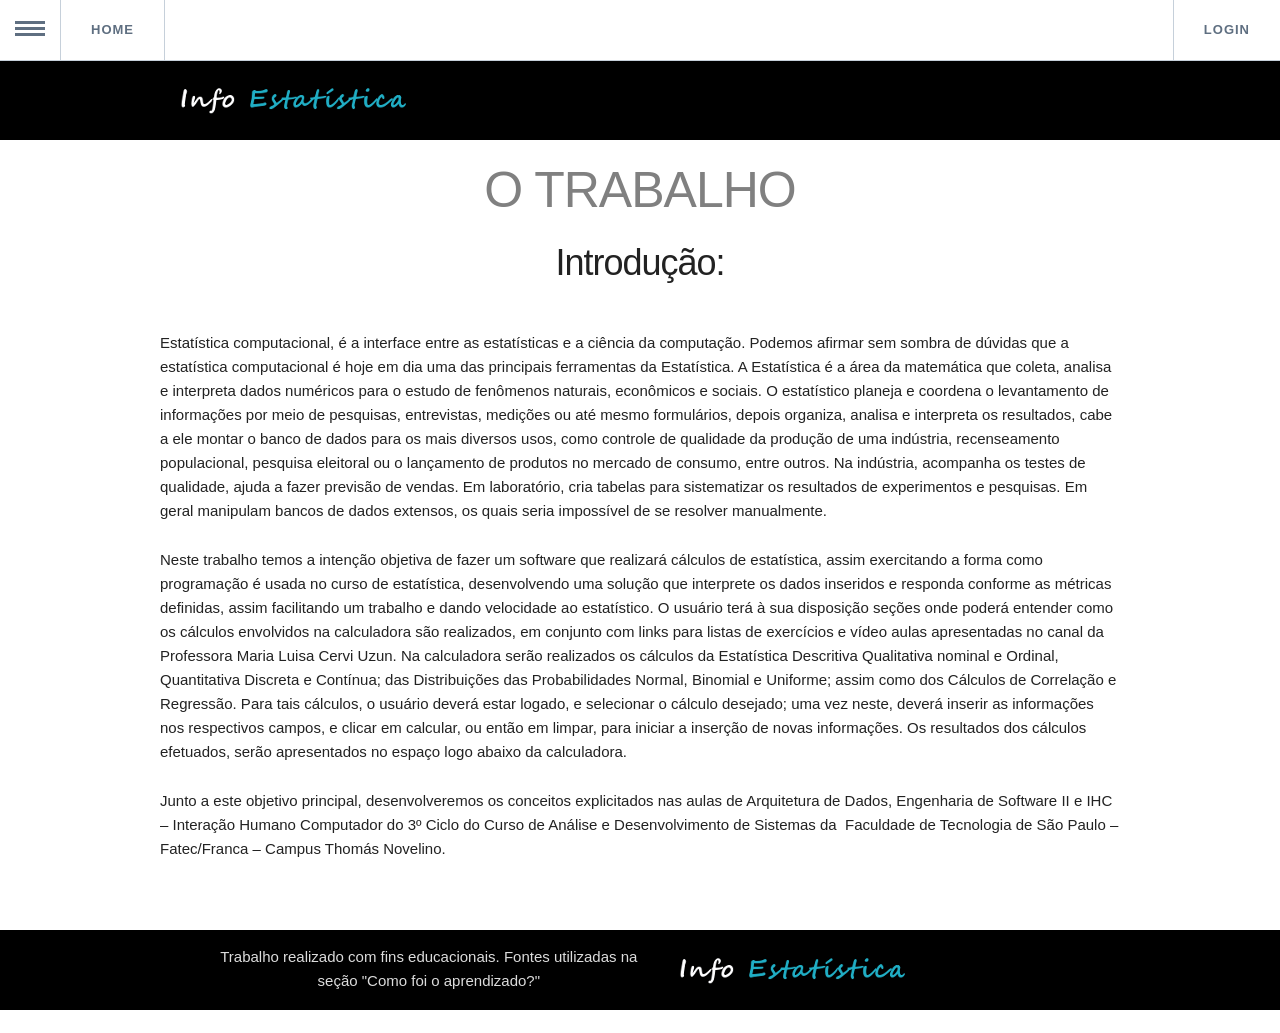
<file: index.html>
<!DOCTYPE html>
<html lang="pt-br">

<head>

    <!-- METAS BÁSICAS DA PÁGINA
    –––––––––––––––––––––––––––––––––––––––––––––––––– -->
    <meta charset="utf-8">
    <title>Calculadora Estatística</title>
    <meta name="description" content="Projeto de Estatística do 3º Ciclo de ADS da Fatec-Franca">
    <meta name="author" content="Os alunos:
    JOSE AUGUSTO SOARES DE SOUZA NETO;
    LUÍS GUSTAVO GIANVECCHIO SANTOS;
    MARCELO LEMOS DE MELO;
    RAFAEL RONALD FREITAS PAULINO;
    RAFAEL KHODOR RESENDE;
    VINICIUS GOMES DE SOUZA.">

    <!-- METAS ESPECÍFICAS PARA CELULAR
    –––––––––––––––––––––––––––––––––––––––––––––––––– -->
    <meta name="viewport" content="width=device-width, initial-scale=1">
    <meta http-equiv="X-UA-Compatible" content="IE=edge,chrome=1">
    <!-- <meta name="viewport" content="width=device-width,initial-scale=1,user-scalable=no" /> -->

    <!-- FONTES E ÍCONES
    –––––––––––––––––––––––––––––––––––––––––––––––––– -->
    <link rel="stylesheet" type="text/css" href="./css/fonts-googleApi-openSans.css">
    <link rel="stylesheet" href="https://fonts.googleapis.com/icon?family=Material+Icons">

    <!-- CSS
    –––––––––––––––––––––––––––––––––––––––––––––––––– -->
    <link rel="stylesheet" type="text/css" href="./css/normalize.css">
    <link rel="stylesheet" type="text/css" href="./css/skeleton.css">
    <link rel="stylesheet" type="text/css" href="./css/main.css">
    <link rel="stylesheet" type="text/css" href="./css/jquery-ui.css">

    <!-- MENU
    –––––––––––––––––––––––––––––––––––––––––––––––––– -->
    <link rel="stylesheet" type="text/css" href="./css/component.css" />

    <!-- SCRIPT MENU
    ––––––––––––––––––––––––––––––––––––––––––––––––––-->
    <script src="./js/modernizr.custom.js"></script>

    <!-- FAVICON
    –––––––––––––––––––––––––––––––––––––––––––––––––– -->
    <link rel="icon" type="image/png" href="./imagens/favicon.png">


</head>

<body class="corpo">

    <!-- ESTRUTURA DE LAYOUT
    –––––––––––––––––––––––––––––––––––––––––––––––––– -->

    <!-- TOPO LOGO E MENU
    –––––––––––––––––––––––––––––––––––––––––––––––––– -->

    <!-- <div w3-include-html="./include/topoMenu.html"></div> -->

    <div class="section categories">

        <div class="container">
            <div class="row">
                <div class="logo">
                    <img src="./imagens/logo.png">
                    <a name="topo"></a>
                </div>
            </div>
        </div>

    </div>

    <!-- MENU PRINCIPAL
    –––––––––––––––––––––––––––––––––––––––––––––––––– -->

    <div class="container-menu">
        <!--barra superior do menu-->
        <ul id="gn-menu" class="gn-menu-main">
            <li class="gn-trigger">
                <a class="gn-icon gn-icon-menu"><span>Menu</span></a>
                <nav class="gn-menu-wrapper">
                    <div class="gn-scroller">
                        <ul class="gn-menu">
                            <a href="login.html"><i class="material-icons">calculate</i>Calculadora</a>
                            <a href="oquee.html"><i class="material-icons">insert_chart_outlined</i>O que é
                                Estatística?</a>
                            <a href="eDescritiva.html"><i class="material-icons">table_chart</i>Estatística
                                Descritiva</a>
                            <ul class="gn-submenu">
                                <li>
                                    <a href="medidaTC.html" class="submenu">Medidas de Tendêcia Central</a>
                                </li>
                                <li>
                                    <a href="medidaDisp.html" class="submenu">Medidas de Dispersão</a>
                                </li>
                                <li>
                                    <a href="medidaSep.html" class="submenu">Medidas Separatrizes</a>
                                </li>
                                <li>
                                    <a href="distEFreq.html" class="submenu">Distribuição de Frequências</a>
                                </li>
                            </ul>
                            <a href="probabilidades.html"><i class="material-icons">bar_chart</i>Distribuição de
                                Probabilidades</a>
                            <ul class="gn-submenu">
                                <li>
                                    <a href="pNormal.html" class="submenu">Distribuição Normal</a>
                                </li>
                                <li>
                                    <a href="pBinomial.html" class="submenu">Distribuição Binomial</a>
                                </li>
                                <li>
                                    <a href="pUniforme.html" class="submenu">Distribuição Uniforme</a>
                                </li>
                            </ul>
                            <a href="correlaRegressao.html"><i class="material-icons">bubble_chart</i>Correlação de
                                Regressão</a>
                            <a href="como.html"><i class="material-icons">build</i>Como foi o aprendizado?</a>
                            <a href="sobreNos.html"><i class="material-icons">groups</i>Quem somos?</a>
                        </ul>
                    </div>
                </nav>
            <li><a href="index.html">Home</a></li>
            <li><a href="login.html"><span>Login</span></a></li>
        </ul>

    </div>

    <!-- CONTEUDO PRINCIPAL
    –––––––––––––––––––––––––––––––––––––––––––––––––– -->

    <!-- Título -->
    <div class="section categories-titulo">
        <div class="container">
            <div class="row">
                <h1 class="titulo">O TRABALHO</h1>
            </div>
        </div>
    </div>

    <!-- Apresentação -->
    <div class="section categories-tituloresultados">
        <div class="container">
            <div class="row">
                <span style="text-align: center;">
                    <h3 class="titulo3">Introdução:</h3>
                </span>
            </div>
        </div>
    </div>

    <br>

    <!-- Conteúdo -->
    <div class="section categories-conteudo">
        <div class="container">
            <div class="row">
                <p>Estat&iacute;stica computacional, &eacute; a interface entre as estat&iacute;sticas e a ci&ecirc;ncia
                    da computa&ccedil;&atilde;o. Podemos afirmar sem sombra de d&uacute;vidas que a estat&iacute;stica
                    computacional &eacute; hoje em dia uma das principais ferramentas da Estat&iacute;stica. A
                    Estat&iacute;stica &eacute; a &aacute;rea da matem&aacute;tica que coleta, analisa e interpreta
                    dados num&eacute;ricos para o estudo de fen&ocirc;menos naturais, econ&ocirc;micos e sociais. O
                    estat&iacute;stico planeja e coordena o levantamento de informa&ccedil;&otilde;es por meio de
                    pesquisas, entrevistas, medi&ccedil;&otilde;es ou at&eacute; mesmo formul&aacute;rios, depois
                    organiza, analisa e interpreta os resultados, cabe a ele montar o banco de dados para os mais
                    diversos usos, como controle de qualidade da produ&ccedil;&atilde;o de uma ind&uacute;stria,
                    recenseamento populacional, pesquisa eleitoral ou o lan&ccedil;amento de produtos no mercado de
                    consumo, entre outros. Na ind&uacute;stria, acompanha os testes de qualidade, ajuda a fazer
                    previs&atilde;o de vendas. Em laborat&oacute;rio, cria tabelas para sistematizar os resultados de
                    experimentos e pesquisas. Em geral manipulam bancos de dados extensos, os quais seria
                    imposs&iacute;vel de se resolver manualmente.</p>
                <p> Neste trabalho temos a inten&ccedil;&atilde;o objetiva de fazer um software que realizar&aacute;
                    c&aacute;lculos de estat&iacute;stica, assim exercitando a forma como programa&ccedil;&atilde;o
                    &eacute; usada no curso de estat&iacute;stica, desenvolvendo uma solu&ccedil;&atilde;o que
                    interprete os dados inseridos e responda conforme as m&eacute;tricas definidas, assim facilitando um
                    trabalho e dando velocidade ao estat&iacute;stico. O usu&aacute;rio ter&aacute; &agrave; sua
                    disposi&ccedil;&atilde;o se&ccedil;&otilde;es onde poder&aacute; entender como os c&aacute;lculos
                    envolvidos na calculadora s&atilde;o realizados, em conjunto com links para listas de
                    exerc&iacute;cios e v&iacute;deo aulas apresentadas no canal da Professora Maria Luisa Cervi Uzun.
                    Na calculadora ser&atilde;o realizados os c&aacute;lculos da Estat&iacute;stica Descritiva
                    Qualitativa nominal e Ordinal, Quantitativa Discreta e Cont&iacute;nua; das
                    Distribui&ccedil;&otilde;es das Probabilidades Normal, Binomial e Uniforme; assim como dos
                    C&aacute;lculos de Correla&ccedil;&atilde;o e Regress&atilde;o. Para tais c&aacute;lculos, o
                    usu&aacute;rio dever&aacute; estar logado, e selecionar o c&aacute;lculo desejado; uma vez neste,
                    dever&aacute; inserir as informa&ccedil;&otilde;es nos respectivos campos, e clicar em calcular, ou
                    ent&atilde;o em limpar, para iniciar a inser&ccedil;&atilde;o de novas informa&ccedil;&otilde;es. Os
                    resultados dos c&aacute;lculos efetuados, ser&atilde;o apresentados no espa&ccedil;o logo abaixo da
                    calculadora.</p>
                <p> Junto a este objetivo principal, desenvolveremos os conceitos explicitados nas aulas de Arquitetura
                    de Dados, Engenharia de Software II e IHC &ndash; Intera&ccedil;&atilde;o Humano Computador do
                    3&ordm; Ciclo do Curso de An&aacute;lise e Desenvolvimento de Sistemas da&nbsp; Faculdade de
                    Tecnologia de S&atilde;o Paulo &ndash; Fatec/Franca &ndash; Campus Thom&aacute;s Novelino.</p>
            </div>
        </div>
    </div>

    <br>

    <div class="section categories-footer">
        <div class="container">
            <div class="row">
                <div class="one-half column logof">
                    <img src="./imagens/logo.png">
                </div>

                <div class="one-half column textof">
                    <p>Trabalho realizado com fins educacionais. Fontes utilizadas na seção "Como foi o aprendizado?"
                    </p>
                </div>
            </div>
        </div>
    </div>

    <!-- SCRIPTS
    ––––––––––––––––––––––––––––––––––––––––––––––––––-->
    <script src='./js/chart.js@2.8.0'></script>
    <script src='./js/jquery-1.12.4.js'></script>
    <script src='./js/jquery-ui.js'></script>
    <script src='./js/ajustes.js'></script>

    <!-- MENU
    ––––––––––––––––––––––––––––––––––––––––––––––––––-->
    <script src="./js/classie.js"></script>
    <script src="./js/gnmenu.js"></script>
    <script>
        new gnMenu(document.getElementById('gn-menu'));
    </script>

</body>

</html>
</file>
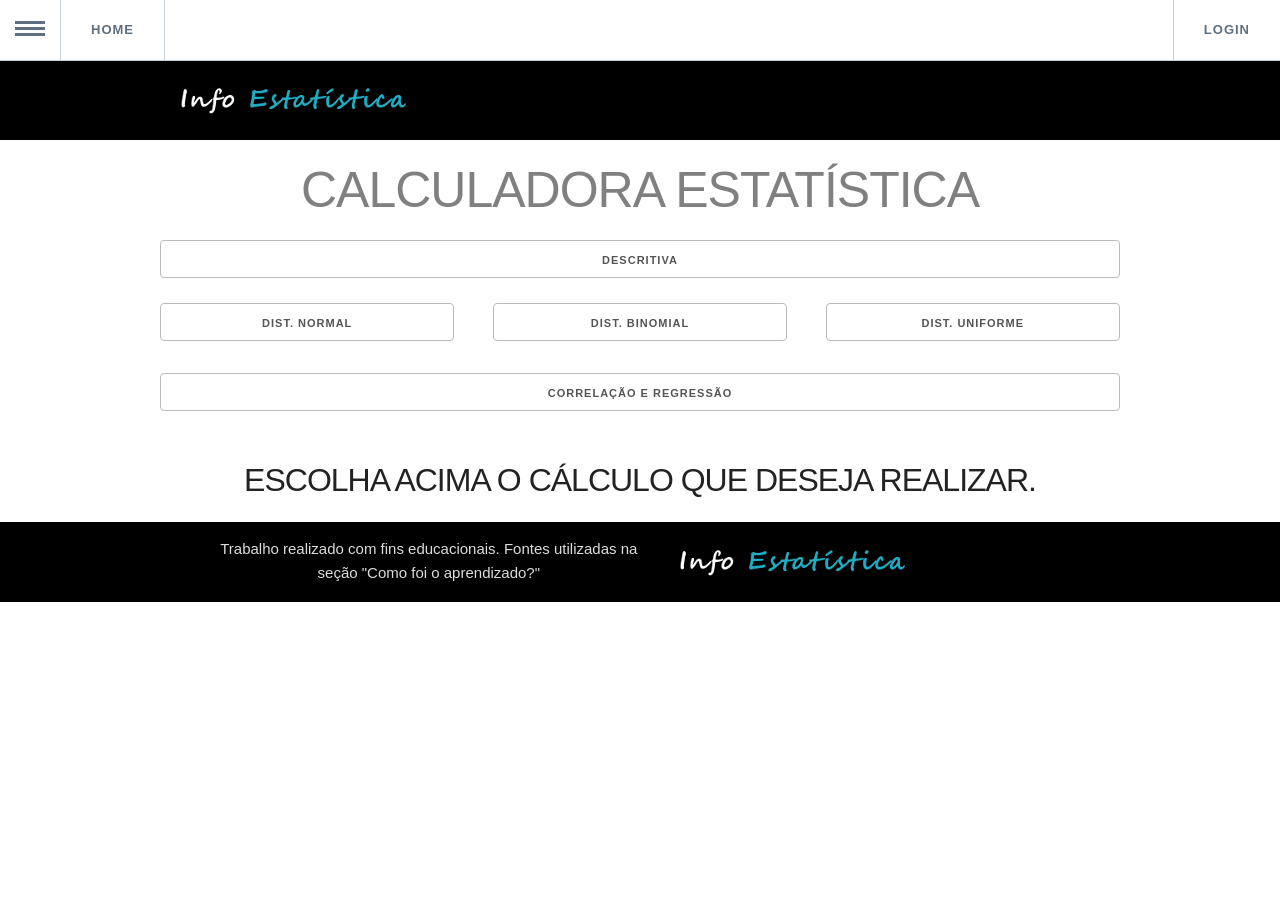
<file: calculadora.html>
<!DOCTYPE html>
<html lang="pt-br">

<head>

    <!-- METAS BÁSICAS DA PÁGINA
    –––––––––––––––––––––––––––––––––––––––––––––––––– -->
    <meta charset="utf-8">
    <title>Calculadora Estatística</title>
    <meta name="description" content="Projeto de Estatística do 3º Ciclo de ADS da Fatec-Franca">
    <meta name="author" content="Os alunos:
    JOSE AUGUSTO SOARES DE SOUZA NETO;
    LUÍS GUSTAVO GIANVECCHIO SANTOS;
    MARCELO LEMOS DE MELO;
    RAFAEL RONALD FREITAS PAULINO;
    RAFAEL KHODOR RESENDE;
    VINICIUS GOMES DE SOUZA.">

    <!-- METAS ESPECÍFICAS PARA CELULAR
    –––––––––––––––––––––––––––––––––––––––––––––––––– -->
    <meta name="viewport" content="width=device-width, initial-scale=1">
    <meta http-equiv="X-UA-Compatible" content="IE=edge,chrome=1">
    <!-- <meta name="viewport" content="width=device-width,initial-scale=1,user-scalable=no" /> -->

    <!-- FONTES E ÍCONES
    –––––––––––––––––––––––––––––––––––––––––––––––––– -->
    <link rel="stylesheet" type="text/css" href="./css/fonts-googleApi-openSans.css">
    <link rel="stylesheet" href="https://fonts.googleapis.com/icon?family=Material+Icons">

    <!-- CSS
    –––––––––––––––––––––––––––––––––––––––––––––––––– -->
    <link rel="stylesheet" type="text/css" href="./css/normalize.css">
    <link rel="stylesheet" type="text/css" href="./css/skeleton.css">
    <link rel="stylesheet" type="text/css" href="./css/main.css">
    <link rel="stylesheet" type="text/css" href="./css/jquery-ui.css">

    <!-- MENU
    –––––––––––––––––––––––––––––––––––––––––––––––––– -->
    <link rel="stylesheet" type="text/css" href="./css/component.css" />

    <!-- FAVICON
    –––––––––––––––––––––––––––––––––––––––––––––––––– -->
    <link rel="icon" type="image/png" href="./imagens/favicon.png">


</head>

<body class="corpo">

    <!-- ESTRUTURA DE LAYOUT
    –––––––––––––––––––––––––––––––––––––––––––––––––– -->

    <!-- TOPO LOGO E MENU
    –––––––––––––––––––––––––––––––––––––––––––––––––– -->

    <!-- <div w3-include-html="./include/topoMenu.html"></div> -->

    <div class="section categories">

        <div class="container">
            <div class="row">
                <div class="logo">
                    <img src="./imagens/logo.png">
                    <a name="topo"></a>
                </div>
            </div>
        </div>

    </div>

    <!-- MENU PRINCIPAL
    –––––––––––––––––––––––––––––––––––––––––––––––––– -->

    <div class="container-menu">
        <!--barra superior do menu-->
        <ul id="gn-menu" class="gn-menu-main">
            <li class="gn-trigger">
                <a class="gn-icon gn-icon-menu"><span>Menu</span></a>
                <nav class="gn-menu-wrapper">
                    <div class="gn-scroller">
                        <ul class="gn-menu">
                            <a href="login.html"><i class="material-icons">calculate</i>Calculadora</a>
                            <a href="oquee.html"><i class="material-icons">insert_chart_outlined</i>O que é
                                Estatística?</a>
                            <a href="eDescritiva.html"><i class="material-icons">table_chart</i>Estatística
                                Descritiva</a>
                            <ul class="gn-submenu">
                                <li>
                                    <a href="medidaTC.html" class="submenu">Medidas de Tendêcia Central</a>
                                </li>
                                <li>
                                    <a href="medidaDisp.html" class="submenu">Medidas de Dispersão</a>
                                </li>
                                <li>
                                    <a href="medidaSep.html" class="submenu">Medidas Separatrizes</a>
                                </li>
                                <li>
                                    <a href="distEFreq.html" class="submenu">Distribuição de Frequências</a>
                                </li>
                            </ul>
                            <a href="probabilidades.html"><i class="material-icons">bar_chart</i>Distribuição de
                                Probabilidades</a>
                            <ul class="gn-submenu">
                                <li>
                                    <a href="pNormal.html" class="submenu">Distribuição Normal</a>
                                </li>
                                <li>
                                    <a href="pBinomial.html" class="submenu">Distribuição Binomial</a>
                                </li>
                                <li>
                                    <a href="pUniforme.html" class="submenu">Distribuição Uniforme</a>
                                </li>
                            </ul>
                            <a href="correlaRegressao.html"><i class="material-icons">bubble_chart</i>Correlação de
                                Regressão</a>
                            <a href="como.html"><i class="material-icons">build</i>Como foi o aprendizado?</a>
                            <a href="sobreNos.html"><i class="material-icons">groups</i>Quem somos?</a>
                        </ul>
                    </div>
                </nav>
            <li><a href="index.html">Home</a></li>
            <li><a href="login.html"><span>Login</span></a></li>
        </ul>

    </div>

    <!-- CONTEUDO PRINCIPAL
    –––––––––––––––––––––––––––––––––––––––––––––––––– -->

    <!-- Título -->
    <div class="section categories-titulo">
        <div class="container">
            <div class="row">
                <h1 class="titulo">CALCULADORA ESTATÍSTICA</h1>
            </div>
        </div>
    </div>

    <!-- Botões de escolha do tipo de cálculo -->

    <div class="section categories-botoes">
        <div class="container">
            <div class="row">
                <li class="descritiva-btn">
                    <a href="ceDescritiva.html#topo"><input type="reset" value="Descritiva" class="descritiva-btn"
                            placeholder="Descritiva"></a>
                </li>
            </div>
        </div>
    </div>

    <div class="section categories-inferencial">
        <div class="container">
            <div class="row">
                <li class="one-third column normal-btn">
                    <a href="cpNormal.html#topo"><input type="reset" value="Dist. Normal" class="normal-btn"
                            placeholder="Dist. Normal"></a>
                </li>
                <li class="one-third column binomial-btn">
                    <a href="cpBinomial.html#topo"><input type="reset" value="Dist. Binomial" class="binomial-btn"
                            placeholder="Dist. Binomial"></a>
                </li>
                <li class="one-third column uniforme-btn">
                    <a href="cpUniforme.html#topo"><input type="reset" value="Dist. Uniforme" class="regressao-btn"
                            placeholder="Dist. Uniforme"></a>
                </li>
            </div>
        </div>
    </div>

    <div class="section categories-botoes">
        <div class="container">
            <div class="row">
                <li class="regressao-btn">
                    <a href="ccorrelaRegressao.html"><input type="reset" value="Correlação e Regressão"
                            class="regressao-btn" placeholder="Correlação e Regressão"></a>
                </li>
            </div>
        </div>
    </div>

    <br>

    <div class="section categories-titulo3">
        <div class="container">
            <div class="row">
                <h3
                    style="font-family: 'Lucida Sans', 'Lucida Sans Regular', 'Lucida Grande', 'Lucida Sans Unicode', Geneva, Verdana, sans-serif; font-size: xx-large;">
                    ESCOLHA ACIMA O CÁLCULO QUE DESEJA REALIZAR.
                </h3>

            </div>
        </div>
    </div>

    <div class="section categories-footer">
        <div class="container">
            <div class="row">
                <div class="one-half column logof">
                    <img src="./imagens/logo.png">
                </div>

                <div class="one-half column textof">
                    <p>Trabalho realizado com fins educacionais. Fontes utilizadas na seção "Como foi o aprendizado?"
                    </p>
                </div>
            </div>
        </div>
    </div>

    <!-- SCRIPTS
    ––––––––––––––––––––––––––––––––––––––––––––––––––-->
    <script src='./js/chart.js@2.8.0'></script>
    <script src='./js/jquery-1.12.4.js'></script>
    <script src='./js/jquery-ui.js'></script>
    <script src='./js/ajustes.js'></script>

    <!-- MENU
    ––––––––––––––––––––––––––––––––––––––––––––––––––-->
    <script src="./js/classie.js"></script>
    <script src="./js/gnmenu.js"></script>
    <script>
        new gnMenu(document.getElementById('gn-menu'));
    </script>
    <script src="./js/modernizr.custom.js"></script>

</body>

</html>
</file>
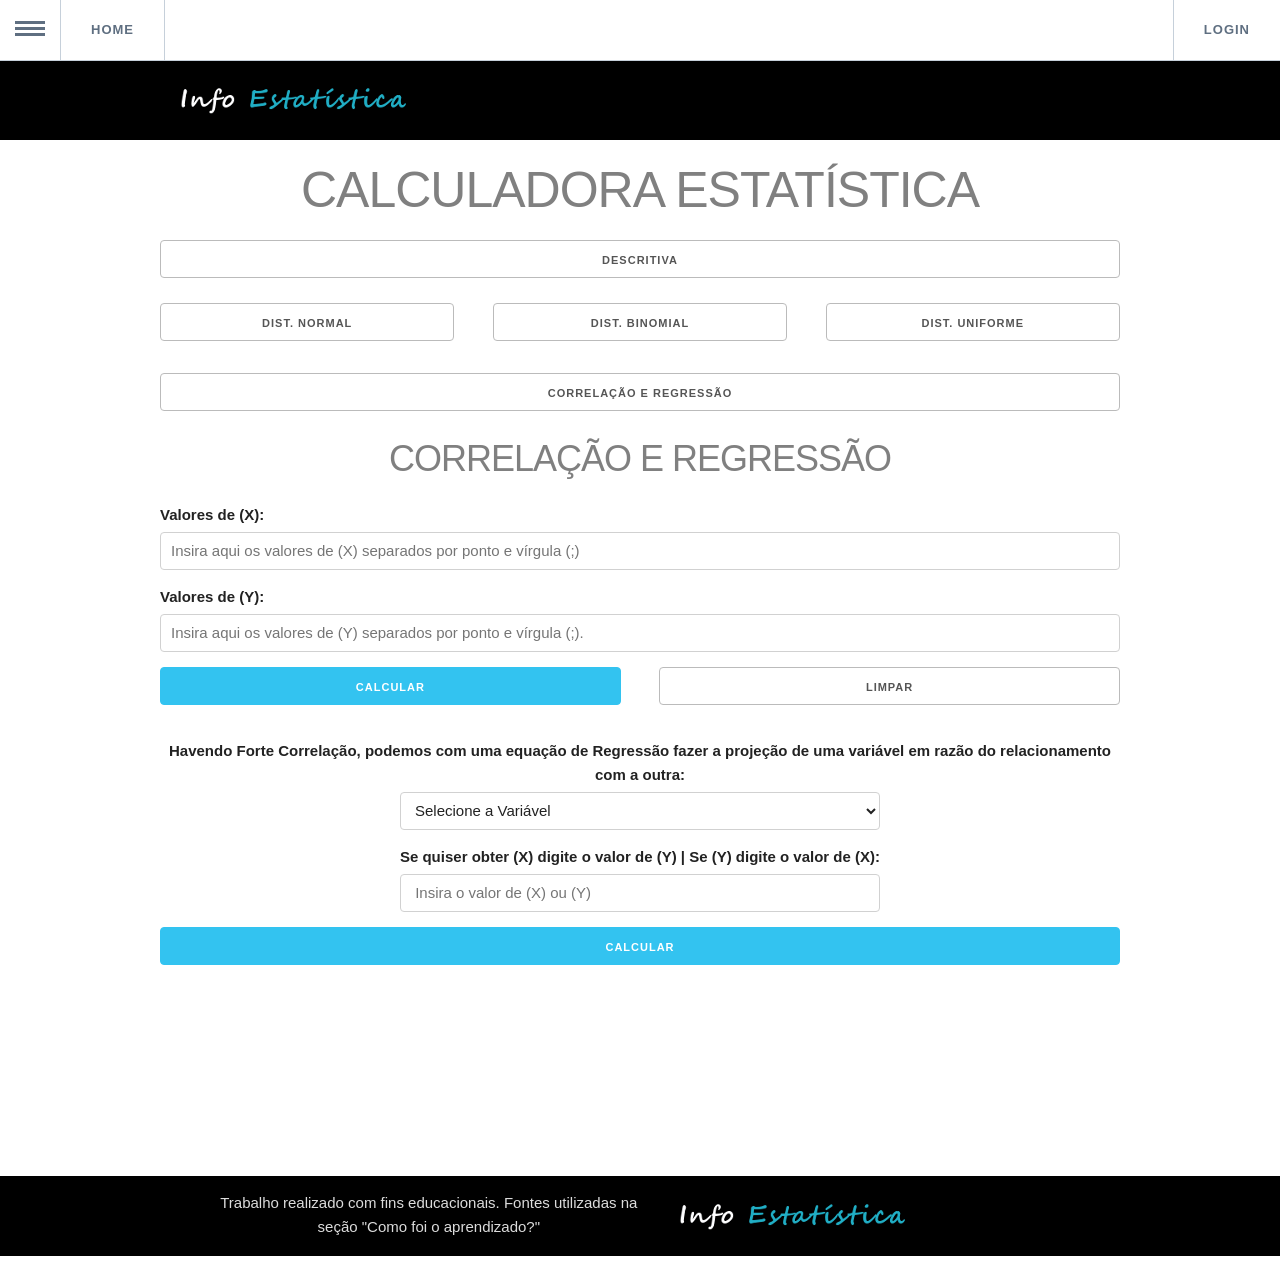
<file: ccorrelaRegressao.html>
<!DOCTYPE html>
<html lang="pt-br">

<head>

    <!-- METAS BÁSICAS DA PÁGINA
    –––––––––––––––––––––––––––––––––––––––––––––––––– -->
    <meta charset="utf-8">
    <title>Calculadora Estatística</title>
    <meta name="description" content="Projeto de Estatística do 3º Ciclo de ADS da Fatec-Franca">
    <meta name="author" content="Os alunos:
    JOSE AUGUSTO SOARES DE SOUZA NETO;
    LUÍS GUSTAVO GIANVECCHIO SANTOS;
    MARCELO LEMOS DE MELO;
    RAFAEL RONALD FREITAS PAULINO;
    RAFAEL KHODOR RESENDE;
    VINICIUS GOMES DE SOUZA.">

    <!-- METAS ESPECÍFICAS PARA CELULAR
    –––––––––––––––––––––––––––––––––––––––––––––––––– -->
    <meta name="viewport" content="width=device-width, initial-scale=1">
    <meta http-equiv="X-UA-Compatible" content="IE=edge,chrome=1">
    <!-- <meta name="viewport" content="width=device-width,initial-scale=1,user-scalable=no" /> -->

    <!-- FONTES E ÍCONES
    –––––––––––––––––––––––––––––––––––––––––––––––––– -->
    <link rel="stylesheet" type="text/css" href="./css/fonts-googleApi-openSans.css">
    <link rel="stylesheet" href="https://fonts.googleapis.com/icon?family=Material+Icons">

    <!-- CSS
    –––––––––––––––––––––––––––––––––––––––––––––––––– -->
    <link rel="stylesheet" type="text/css" href="./css/normalize.css">
    <link rel="stylesheet" type="text/css" href="./css/skeleton.css">
    <link rel="stylesheet" type="text/css" href="./css/main.css">
    <link rel="stylesheet" type="text/css" href="./css/jquery-ui.css">

    <!-- MENU
    –––––––––––––––––––––––––––––––––––––––––––––––––– -->
    <link rel="stylesheet" type="text/css" href="./css/component.css" />

    <!-- SCRIPT MENU
    ––––––––––––––––––––––––––––––––––––––––––––––––––-->
    <script src="./js/modernizr.custom.js"></script>

    <!-- FAVICON
    –––––––––––––––––––––––––––––––––––––––––––––––––– -->
    <link rel="icon" type="image/png" href="./imagens/favicon.png">


</head>

<body class="corpo">

    <!-- ESTRUTURA DE LAYOUT
    –––––––––––––––––––––––––––––––––––––––––––––––––– -->

    <!-- TOPO LOGO E MENU
    –––––––––––––––––––––––––––––––––––––––––––––––––– -->

    <!-- <div w3-include-html="./include/topoMenu.html"></div> -->

    <div class="section categories">

        <div class="container">
            <div class="row">
                <div class="logo">
                    <img src="./imagens/logo.png">
                    <a name="topo"></a>
                </div>
            </div>
        </div>

    </div>

    <!-- MENU PRINCIPAL
    –––––––––––––––––––––––––––––––––––––––––––––––––– -->

    <div class="container-menu">
        <!--barra superior do menu-->
        <ul id="gn-menu" class="gn-menu-main">
            <li class="gn-trigger">
                <a class="gn-icon gn-icon-menu"><span>Menu</span></a>
                <nav class="gn-menu-wrapper">
                    <div class="gn-scroller">
                        <ul class="gn-menu">
                            <a href="login.html"><i class="material-icons">calculate</i>Calculadora</a>
                            <a href="oquee.html"><i class="material-icons">insert_chart_outlined</i>O que é
                                Estatística?</a>
                            <a href="eDescritiva.html"><i class="material-icons">table_chart</i>Estatística
                                Descritiva</a>
                            <ul class="gn-submenu">
                                <li>
                                    <a href="medidaTC.html" class="submenu">Medidas de Tendêcia Central</a>
                                </li>
                                <li>
                                    <a href="medidaDisp.html" class="submenu">Medidas de Dispersão</a>
                                </li>
                                <li>
                                    <a href="medidaSep.html" class="submenu">Medidas Separatrizes</a>
                                </li>
                                <li>
                                    <a href="distEFreq.html" class="submenu">Distribuição de Frequências</a>
                                </li>
                            </ul>
                            <a href="probabilidades.html"><i class="material-icons">bar_chart</i>Distribuição de
                                Probabilidades</a>
                            <ul class="gn-submenu">
                                <li>
                                    <a href="pNormal.html" class="submenu">Distribuição Normal</a>
                                </li>
                                <li>
                                    <a href="pBinomial.html" class="submenu">Distribuição Binomial</a>
                                </li>
                                <li>
                                    <a href="pUniforme.html" class="submenu">Distribuição Uniforme</a>
                                </li>
                            </ul>
                            <a href="correlaRegressao.html"><i class="material-icons">bubble_chart</i>Correlação de
                                Regressão</a>
                            <a href="como.html"><i class="material-icons">build</i>Como foi o aprendizado?</a>
                            <a href="sobreNos.html"><i class="material-icons">groups</i>Quem somos?</a>
                        </ul>
                    </div>
                </nav>
            <li><a href="index.html">Home</a></li>
            <li><a href="login.html"><span>Login</span></a></li>
        </ul>

    </div>

    <!-- CONTEUDO PRINCIPAL
    –––––––––––––––––––––––––––––––––––––––––––––––––– -->

    <!-- Título -->
    <div class="section categories-titulo">
        <div class="container">
            <div class="row">
                <h1 class="titulo">CALCULADORA ESTATÍSTICA</h1>
            </div>
        </div>
    </div>

    <!-- Botões de escolha do tipo de cálculo -->

    <div class="section categories-botoes">
        <div class="container">
            <div class="row">
                <li class="descritiva-btn">
                    <a href="ceDescritiva.html#topo"><input type="reset" value="Descritiva" class="descritiva-btn"
                            placeholder="Descritiva"></a>
                </li>
            </div>
        </div>
    </div>

    <div class="section categories-inferencial">
        <div class="container">
            <div class="row">
                <li class="one-third column normal-btn">
                    <a href="cpNormal.html#topo"><input type="reset" value="Dist. Normal" class="normal-btn"
                            placeholder="Dist. Normal"></a>
                </li>
                <li class="one-third column binomial-btn">
                    <a href="cpBinomial.html#topo"><input type="reset" value="Dist. Binomial" class="binomial-btn"
                            placeholder="Dist. Binomial"></a>
                </li>
                <li class="one-third column uniforme-btn">
                    <a href="cpUniforme.html#topo"><input type="reset" value="Dist. Uniforme" class="regressao-btn"
                            placeholder="Dist. Uniforme"></a>
                </li>
            </div>
        </div>
    </div>

    <div class="section categories-botoes">
        <div class="container">
            <div class="row">
                <li class="regressao-btn">
                    <a href="ccorrelaRegressao.html#topo"><input type="reset" value="Correlação e Regressão"
                            class="regressao-btn" placeholder="Correlação e Regressão"></a>
                </li>
            </div>
        </div>
    </div>

    <!-- Título 2 -->
    <div class="section categories-titulo2">
        <h3 class="titulo">CORRELAÇÃO E REGRESSÃO</h3>
    </div>

    <!-- Calculadora Inferencial Correlação e Regressão-->

    <!-- Ponto Mínimo -->
    <div class="section categories-medidas">
        <div class="container">
            <div class="row">
                <div class="ten column medidas">
                    <label for="valoresX" class="textoDados">Valores de (X):</label>
                    <input id="valoresX" type="text" class="valorX"
                        placeholder="Insira aqui os valores de (X) separados por ponto e vírgula (;)">
                    <br>
                </div>
            </div>
        </div>
    </div>

    <!-- Ponto Máximo -->
    <div class="section categories-medidas">
        <div class="container">
            <div class="row">
                <div class="ten column medidas">
                    <label for="valoresY" class="textoDados">Valores de (Y):</label>
                    <input id="valoresY" type="text" class="valorY"
                        placeholder="Insira aqui os valores de (Y) separados por ponto e vírgula (;).">
                    <br>
                </div>
            </div>
        </div>
    </div>

    <a name="resultado"></a>

    <!-- Botões -->
    <div class="section categories-botoes">
        <div class="container">
            <div class="row">
                <div class="one-half column calcular">
                    <a href="#resultado">
                        <button id="calcularCorrelacao" value="Calcular" class="button-primary"
                            aria-placeholder="Calcular">Calcular</button>
                    </a>
                </div>

                <div class="one-half column limpar">
                    <a href="#topo"><button type="reset" value="Limpar" class="button" placeholder="Limpar"
                            onclick="Refresh()">Limpar</button></a>
                </div>
            </div>
        </div>
    </div>

    <br>

    <!-- Resultados -->
    <!-- Tabela -->
    <div class="section categories-projecao">
        <div class="container">

            <div class="row">
                <div id="resultados" class="resultado_dist">
                    <div id="resultadoCoeficiente"></div>
                </div>
            </div>

            <!-- Regressão -->
            <div class="row">
                <div class="ten column cRegressao">
                    <label for="projecao" class="textoDados">Havendo Forte Correlação, podemos com uma equação de
                        Regressão
                        fazer a projeção de uma variável em razão do relacionamento com a outra:</label>
                    <select id="projecao" class="textoDadosCr">
                        <option value="">Selecione a Variável</option>
                        <option value="x">X</option>
                        <option value="y">Y</option>
                    </select>
                </div>
            </div>

            <div class="row">
                <div class="ten column cRegressao">
                    <label for="valoresP" class="textoDados">Se quiser obter (X) digite o valor de (Y) | Se (Y)
                        digite o valor de (X):</label>
                    <input id="valorRegrecao" type="number" name="valorP" class="textoDadosCr"
                        placeholder=" Insira o valor de (X) ou (Y)">
                    <br>
                </div>
            </div>

            <div class="row">
                <div class="ten column cRegressao">
                    <button id="btn_projetar" value="Projetar" class="button-primary"
                        aria-placeholder="Calcular">Calcular</button>
                </div>
            </div>

            <!-- Grafíco -->
            <div class="row">
                <div class="graficos">
                    <canvas id="myChart"></canvas>
                </div>
            </div>

        </div>
    </div>

    <!-- Título resultados
    <div class="section categories-tituloresultados">
        <div class="container">
            <div class="row">
                <h3 class="titulo3">Resultados AQUI.</h3>
            </div>
        </div>
    </div>-->

    <br>

    <div class="section categories-footer">
        <div class="container">
            <div class="row">
                <div class="one-half column logof">
                    <img src="./imagens/logo.png">
                </div>

                <div class="one-half column textof">
                    <p>Trabalho realizado com fins educacionais. Fontes utilizadas na seção "Como foi o aprendizado?"
                    </p>
                </div>
            </div>
        </div>
    </div>

    <!-- SCRIPTS
    ––––––––––––––––––––––––––––––––––––––––––––––––––-->
    <script src='./js/correlacao_e_regressao/correlacao_regressao.js'></script>
    <script src='./js/chart.js@2.8.0'></script>
    <script src='./js/jquery-1.12.4.js'></script>
    <script src='./js/jquery-ui.js'></script>
    <script src='./js/ajustes.js'></script>

    <!-- MENU
    ––––––––––––––––––––––––––––––––––––––––––––––––––-->
    <script src="./js/classie.js"></script>
    <script src="./js/gnmenu.js"></script>
    <script>
        new gnMenu(document.getElementById('gn-menu'));
    </script>

</body>

</html>
</file>
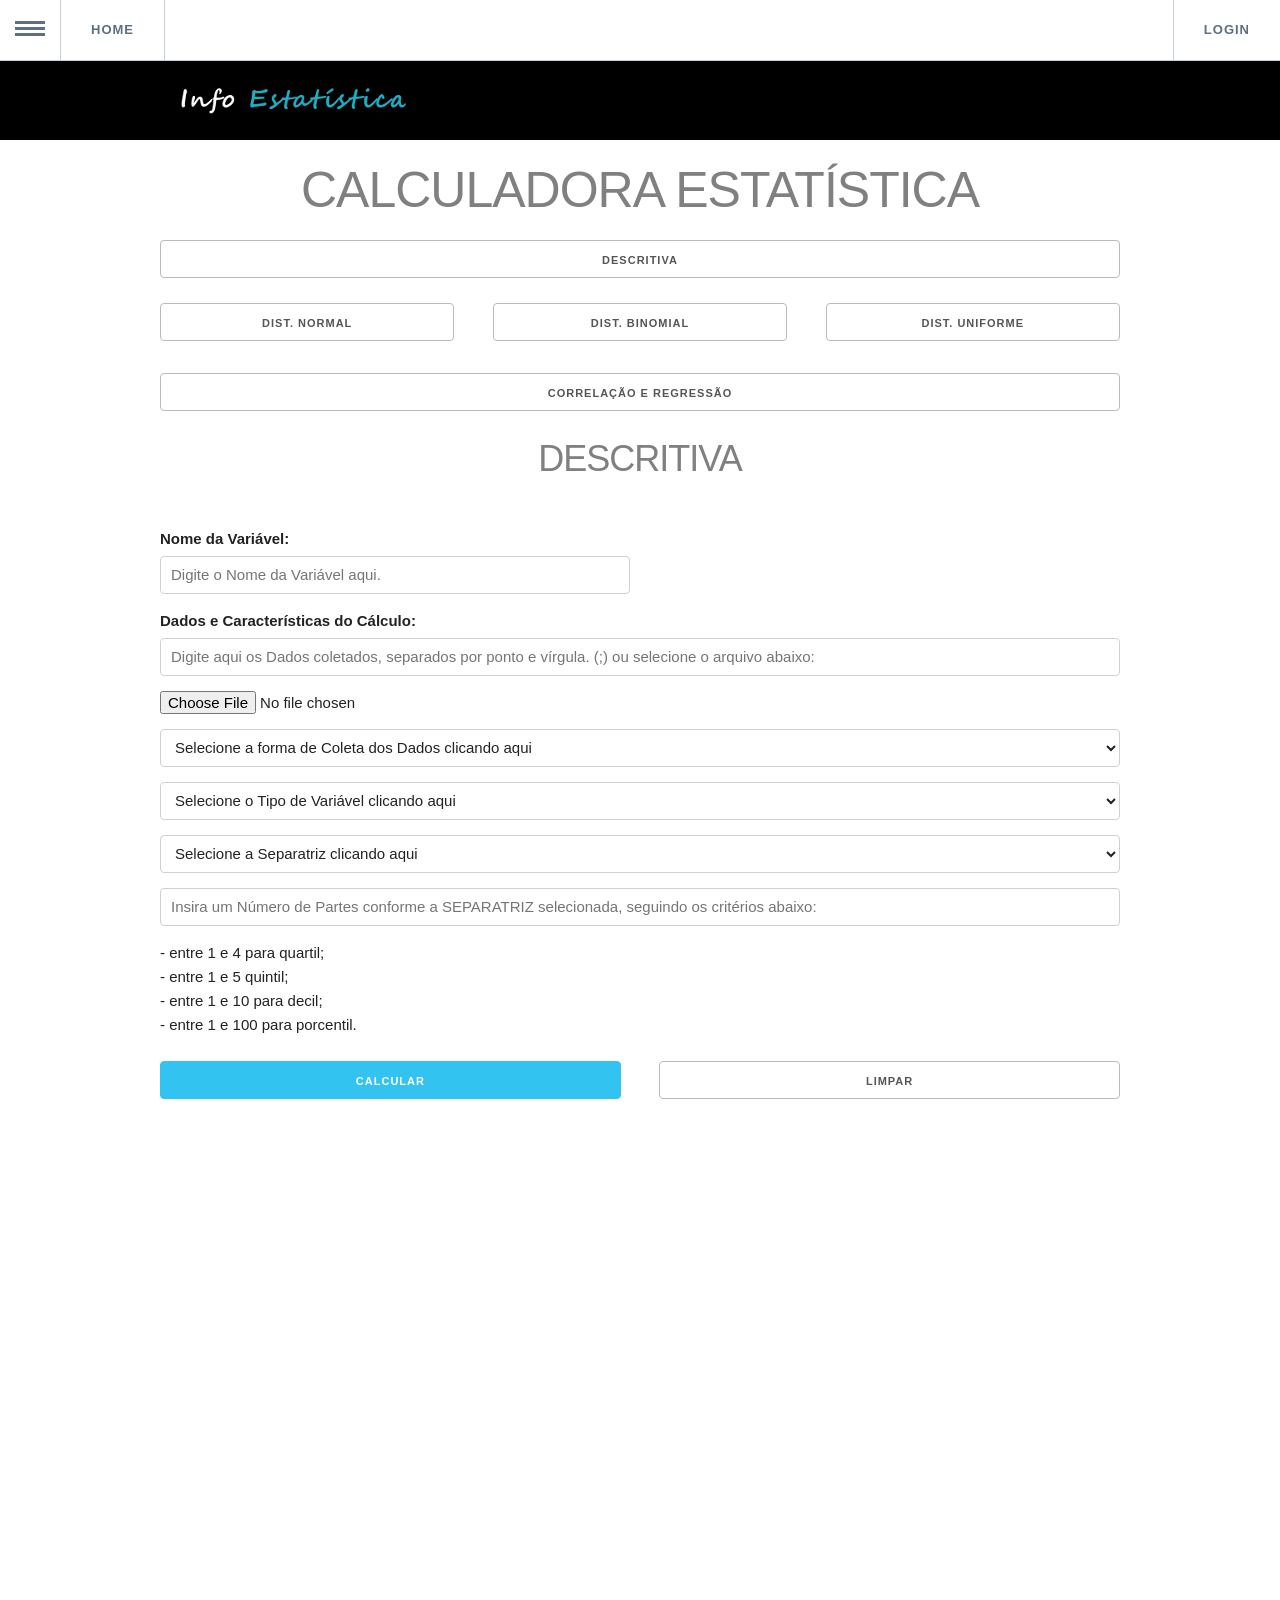
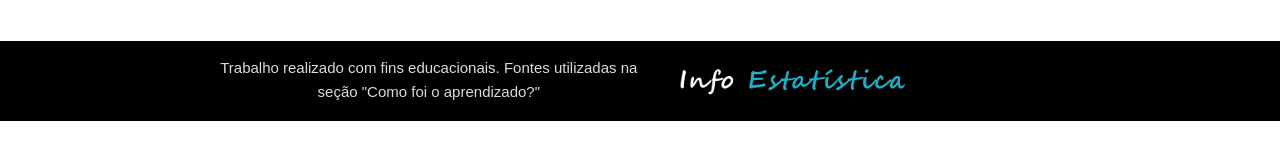
<file: ceDescritiva.html>
<!DOCTYPE html>
<html lang="pt-br">

<head>

    <!-- METAS BÁSICAS DA PÁGINA
    –––––––––––––––––––––––––––––––––––––––––––––––––– -->
    <meta charset="utf-8">
    <title>Calculadora Estatística</title>
    <meta name="description" content="Projeto de Estatística do 3º Ciclo de ADS da Fatec-Franca">
    <meta name="author" content="Os alunos:
    JOSE AUGUSTO SOARES DE SOUZA NETO;
    LUÍS GUSTAVO GIANVECCHIO SANTOS;
    MARCELO LEMOS DE MELO;
    RAFAEL RONALD FREITAS PAULINO;
    RAFAEL KHODOR RESENDE;
    VINICIUS GOMES DE SOUZA.">

    <!-- METAS ESPECÍFICAS PARA CELULAR
    –––––––––––––––––––––––––––––––––––––––––––––––––– -->
    <meta name="viewport" content="width=device-width, initial-scale=1">
    <meta http-equiv="X-UA-Compatible" content="IE=edge,chrome=1">
    <!-- <meta name="viewport" content="width=device-width,initial-scale=1,user-scalable=no" /> -->

    <!-- FONTES E ÍCONES
    –––––––––––––––––––––––––––––––––––––––––––––––––– -->
    <link rel="stylesheet" type="text/css" href="./css/fonts-googleApi-openSans.css">
    <link rel="stylesheet" href="https://fonts.googleapis.com/icon?family=Material+Icons">

    <!-- CSS
    –––––––––––––––––––––––––––––––––––––––––––––––––– -->
    <link rel="stylesheet" type="text/css" href="./css/normalize.css">
    <link rel="stylesheet" type="text/css" href="./css/skeleton.css">
    <link rel="stylesheet" type="text/css" href="./css/main.css">
    <link rel="stylesheet" type="text/css" href="./css/jquery-ui.css">

    <!-- MENU
    –––––––––––––––––––––––––––––––––––––––––––––––––– -->
    <link rel="stylesheet" type="text/css" href="./css/component.css" />

    <!-- FAVICON
    –––––––––––––––––––––––––––––––––––––––––––––––––– -->
    <link rel="icon" type="image/png" href="./imagens/favicon.png">

    <style>
        table {
            border-collapse: collapse;
        }


        #ordenar {
            padding: 10px;
        }
    </style>

</head>

<body class="corpo">

    <!-- ESTRUTURA DE LAYOUT
    –––––––––––––––––––––––––––––––––––––––––––––––––– -->

    <!-- TOPO LOGO E MENU
    –––––––––––––––––––––––––––––––––––––––––––––––––– -->

    <!-- <div w3-include-html="./include/topoMenu.html"></div> -->

    <div class="section categories">

        <div class="container">
            <div class="row">
                <div class="logo">
                    <img src="./imagens/logo.png">
                    <a name="topo"></a>
                </div>
            </div>
        </div>

    </div>

    <!-- MENU PRINCIPAL
    –––––––––––––––––––––––––––––––––––––––––––––––––– -->

    <div class="container-menu">
        <!--barra superior do menu-->
        <ul id="gn-menu" class="gn-menu-main">
            <li class="gn-trigger">
                <a class="gn-icon gn-icon-menu"><span>Menu</span></a>
                <nav class="gn-menu-wrapper">
                    <div class="gn-scroller">
                        <ul class="gn-menu">
                            <a href="login.html"><i class="material-icons">calculate</i>Calculadora</a>
                            <a href="oquee.html"><i class="material-icons">insert_chart_outlined</i>O que é
                                Estatística?</a>
                            <a href="eDescritiva.html"><i class="material-icons">table_chart</i>Estatística
                                Descritiva</a>
                            <ul class="gn-submenu">
                                <li>
                                    <a href="medidaTC.html" class="submenu">Medidas de Tendêcia Central</a>
                                </li>
                                <li>
                                    <a href="medidaDisp.html" class="submenu">Medidas de Dispersão</a>
                                </li>
                                <li>
                                    <a href="medidaSep.html" class="submenu">Medidas Separatrizes</a>
                                </li>
                                <li>
                                    <a href="distEFreq.html" class="submenu">Distribuição de Frequências</a>
                                </li>
                            </ul>
                            <a href="probabilidades.html"><i class="material-icons">bar_chart</i>Distribuição de
                                Probabilidades</a>
                            <ul class="gn-submenu">
                                <li>
                                    <a href="pNormal.html" class="submenu">Distribuição Normal</a>
                                </li>
                                <li>
                                    <a href="pBinomial.html" class="submenu">Distribuição Binomial</a>
                                </li>
                                <li>
                                    <a href="pUniforme.html" class="submenu">Distribuição Uniforme</a>
                                </li>
                            </ul>
                            <a href="correlaRegressao.html"><i class="material-icons">bubble_chart</i>Correlação de
                                Regressão</a>
                            <a href="como.html"><i class="material-icons">build</i>Como foi o aprendizado?</a>
                            <a href="sobreNos.html"><i class="material-icons">groups</i>Quem somos?</a>
                        </ul>
                    </div>
                </nav>
            <li><a href="index.html">Home</a></li>
            <li><a href="login.html"><span>Login</span></a></li>
        </ul>

    </div>

    <!-- CONTEUDO PRINCIPAL
    –––––––––––––––––––––––––––––––––––––––––––––––––– -->

    <!-- Título -->
    <div class="section categories-titulo">
        <div class="container">
            <div class="row">
                <h1 class="titulo">CALCULADORA ESTATÍSTICA</h1>
            </div>
        </div>
    </div>

    <!-- Botões de escolha do tipo de cálculo -->

    <div class="section categories-botoes">
        <div class="container">
            <div class="row">
                <li class="descritiva-btn">
                    <a href="ceDescritiva.html#topo"><input type="reset" value="Descritiva" class="descritiva-btn"
                            placeholder="Descritiva"></a>
                </li>
            </div>
        </div>
    </div>

    <div class="section categories-inferencial">
        <div class="container">
            <div class="row">
                <li class="one-third column normal-btn">
                    <a href="cpNormal.html#topo"><input type="reset" value="Dist. Normal" class="normal-btn"
                            placeholder="Dist. Normal"></a>
                </li>
                <li class="one-third column binomial-btn">
                    <a href="cpBinomial.html#topo"><input type="reset" value="Dist. Binomial" class="binomial-btn"
                            placeholder="Dist. Binomial"></a>
                </li>
                <li class="one-third column uniforme-btn">
                    <a href="cpUniforme.html#topo"><input type="reset" value="Dist. Uniforme" class="regressao-btn"
                            placeholder="Dist. Uniforme"></a>
                </li>
            </div>
        </div>
    </div>

    <div class="section categories-botoes">
        <div class="container">
            <div class="row">
                <li class="regressao-btn">
                    <a href="ccorrelaRegressao.html#topo"><input type="reset" value="Correlação e Regressão"
                            class="regressao-btn" placeholder="Correlação e Regressão"></a>
                </li>
            </div>
        </div>
    </div>

    <!-- Título 2 -->
    <div class="section categories-titulo2">
        <h3 class="titulo">DESCRITIVA</h3>
    </div>

    <!-- Calculadora Descritiva-->
    <!-- Nome da variável -->
    <div class="section categories-nome">
        <div class="container">
            <div class="row">
                <div class="ten column nome">
                    <br>
                    <label for="nomeVar" class="textoNomeVar">Nome da Variável:</label>
                    <input name="nome" id="nomeVar" type="text" class="nome"
                        placeholder="Digite o Nome da Variável aqui.">
                </div>
            </div>
        </div>
    </div>

    <!-- Entrada de dados -->
    <div class="section categories-dados">
        <div class="container">
            <div class="row">
                <div class="ten column dados">
                    <label for="dados" class="textoDados">Dados e Características do Cálculo:</label>
                    <input id="entradaDados" type="text" class="eDados" required name="entradaDados" value=""
                        placeholder="Digite aqui os Dados coletados, separados por ponto e vírgula. (;) ou selecione o arquivo abaixo:"><br>

                    <input type="file" id="file-input" />
                </div>
            </div>
        </div>
    </div>

    <!-- População | Amostra -->
    <div class="section categories-coleta">
        <div class="container">
            <div class="row">
                <div id="amostraPopulacao" class="ten column">
                    <select id="amostra_populacao" class="coleta">
                        <option>Selecione a forma de Coleta dos Dados clicando aqui</option>
                        <option value="populacao" id="populacao">População</option>
                        <option value='amostra' id="amostra">Amostra</option>
                    </select>
                </div>
            </div>
        </div>
    </div>

    <!-- Tipo de cálculo -->
    <div class="section categories-tipo">
        <div class="container">
            <div class="row">
                <div class="ten column tipo">
                    <select id="tipoCalculo" class="tipo">
                        <option>Selecione o Tipo de Variável clicando aqui</option>
                        <optgroup label="Qualitativa">
                            <option value="qualitativaNominal">Nominal</option>
                            <option value="qualitativaOrdinal" id="ordinal">Ordinal</option>
                        </optgroup>
                        <optgroup label="Quantitativa">
                            <option value="quantitativaDiscreta">Discreta</option>
                            <option value="quantitativaContinua">Contínua</option>
                        </optgroup>
                    </select>
                </div>
            </div>
        </div>
    </div>

    <!-- Separatriz -->
    <div class="section categories-separatriz">
        <div class="container">
            <div class="row">
                <div class="ten column separatriz">
                    <select id="separatriz" class="separatriz">
                        <option value="">Selecione a Separatriz clicando aqui</option>
                        <option value="quartil">Quartil</option>
                        <option value="quintil">Quintil</option>
                        <option value="decil">Decil</option>
                        <option value="porcentil">Porcentil</option>
                    </select>
                </div>
            </div>
        </div>
    </div>

    <!-- Partes da separatriz -->
    <div class="section categories-medidas">
        <div class="container">
            <div class="row">
                <div class="ten column medidas">
                    <input type="number" name="" id="medidasUsuario" class="medidas"
                        placeholder="Insira um Número de Partes conforme a SEPARATRIZ selecionada, seguindo os critérios abaixo:">
                    - entre 1 e 4 para quartil;<br>
                    - entre 1 e 5 quintil;<br>
                    - entre 1 e 10 para decil;<br>
                    - entre 1 e 100 para porcentil.<br>
                    <br>
                </div>
            </div>
        </div>
    </div>

    <!-- Botões -->
    <div class="section categories-botoes">
        <div class="container">
            <div class="row">
                <div class="one-half column calcular">
                    <button id="btnCalcular" class="button-primary" aria-placeholder="Calcular">Calcular</button>
                </div>

                <div class="one-half column limpar">
                    <a href="#topo"><button type="reset" value="Limpar" class="button" placeholder="Limpar"
                            onclick="Refresh()">Limpar</button></a>
                </div>

                <!--Campo ordenação-->
                <div id="ordenarBTN">
                </div>
                <!--Tabela Ordinal-->
                <div id="resultados">
                    <table id="tableOrdinal">
                    </table>
                </div>

            </div>
        </div>
    </div>

    <br>

    <!-- Resultados -->
    <!-- Tabela -->
    <div class="section categories-resultados">
        <div class="container">
            <div class="row">

                <div id="media">
                    <!--Média:-->
                </div>

                <div id="moda">
                    <!--Moda:-->
                </div>

                <div id="mediana">
                    <!--Mediana:-->
                </div>

                <div id="desvio_Padrao">
                    <!--Desvio padrão:-->
                </div>

                <div id="coef_Variacao">
                    <!--Coeficiente de variação:-->
                </div>

                <div id='resultadoMedidasSeparatrizes'>
                    <!--Resultado Medida Separatriz:-->
                </div>
            </div>

            <br>
            <div class="row">
                <div id="resultados">
                    <table border="1" class="resultados-tab">
                        <thead id="cabecalho" class="cabeca-tab">
                        </thead>

                        <tbody id="coluna">
                        </tbody>
                    </table>
                </div>
            </div>

            <!-- Grafíco -->
            <div class="row">
                <div class="graficos">
                    <!-- myChart -->
                    <canvas id="myChart" class="graf"></canvas>
                </div>
            </div>

        </div>
    </div>

    <!-- Título resultados
    <div class="section categories-tituloresultados">
        <div class="container">
            <div class="row">
                <h3 class="titulo3">Resultados AQUI.</h3>
            </div>
        </div>
    </div>-->

    <br>

    <div class="section categories-footer">
        <div class="container">
            <div class="row">
                <div class="one-half column logof">
                    <img src="./imagens/logo.png">
                </div>

                <div class="one-half column textof">
                    <p>Trabalho realizado com fins educacionais. Fontes utilizadas na seção "Como foi o aprendizado?"
                    </p>
                </div>
            </div>
        </div>
    </div>

    <!-- SCRIPTS
    ––––––––––––––––––––––––––––––––––––––––––––––––––-->
    <script src='./js/chart.js@2.8.0'></script>
    <script src='./js/jquery-1.12.4.js'></script>
    <script src='./js/jquery-ui.js'></script>
    <script src='./js/ajustes.js'></script>
    <script src='./js/estatistica_descritiva/descritiva.js' type='module'></script>
    <script src='./js/upload.js'></script>

    <!-- MENU
    ––––––––––––––––––––––––––––––––––––––––––––––––––-->
    <script src='./js/classie.js'></script>
    <script src='./js/gnmenu.js'></script>
    <script>
        new gnMenu(document.getElementById('gn-menu'));
    </script>
    <script src='./js/modernizr.custom.js'></script>

</body>

</html>
</file>
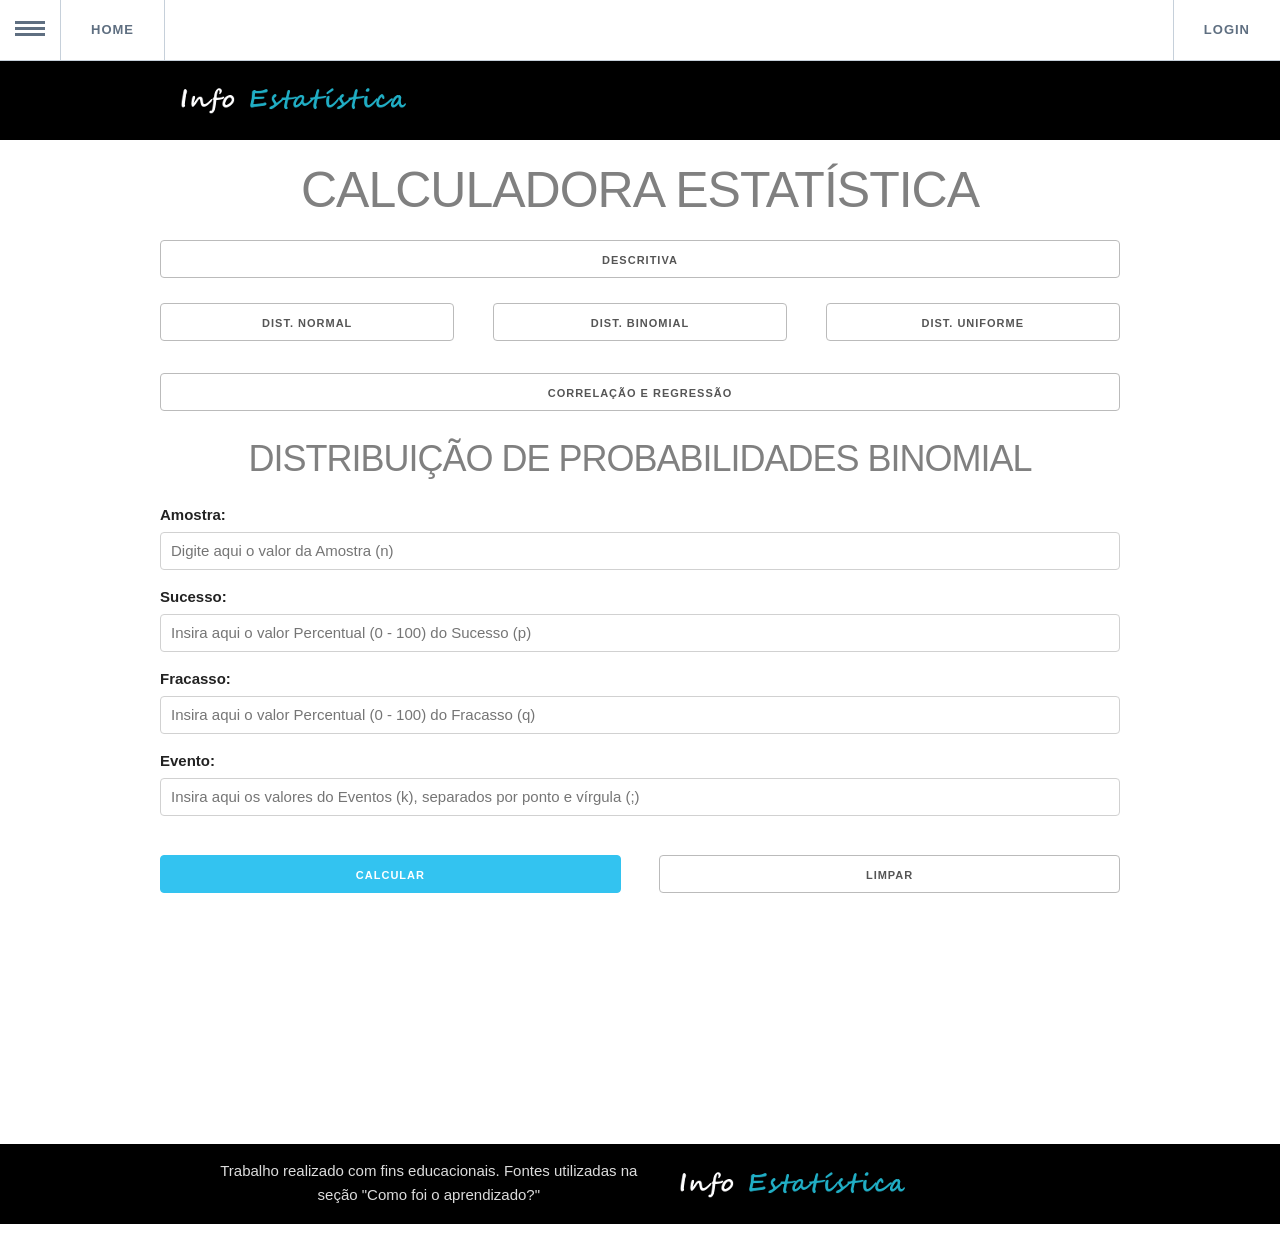
<file: cpBinomial.html>
<!DOCTYPE html>
<html lang="pt-br">

<head>

    <!-- METAS BÁSICAS DA PÁGINA
    –––––––––––––––––––––––––––––––––––––––––––––––––– -->
    <meta charset="utf-8">
    <title>Calculadora Estatística</title>
    <meta name="description" content="Projeto de Estatística do 3º Ciclo de ADS da Fatec-Franca">
    <meta name="author" content="Os alunos:
    JOSE AUGUSTO SOARES DE SOUZA NETO; - Backend
    LUÍS GUSTAVO GIANVECCHIO SANTOS; - Frontend e documentação
    MARCELO LEMOS DE MELO; - Documentação
    RAFAEL RONALD FREITAS PAULINO; - Documentação
    VINICIUS GOMES DE SOUZA. - Backend">

    <!-- METAS ESPECÍFICAS PARA CELULAR
    –––––––––––––––––––––––––––––––––––––––––––––––––– -->
    <meta name="viewport" content="width=device-width, initial-scale=1">
    <meta http-equiv="X-UA-Compatible" content="IE=edge,chrome=1">
    <!-- <meta name="viewport" content="width=device-width,initial-scale=1,user-scalable=no" /> -->

    <!-- FONTES E ÍCONES
    –––––––––––––––––––––––––––––––––––––––––––––––––– -->
    <link rel="stylesheet" type="text/css" href="./css/fonts-googleApi-openSans.css">
    <link rel="stylesheet" href="https://fonts.googleapis.com/icon?family=Material+Icons">

    <!-- CSS
    –––––––––––––––––––––––––––––––––––––––––––––––––– -->
    <link rel="stylesheet" type="text/css" href="./css/normalize.css">
    <link rel="stylesheet" type="text/css" href="./css/skeleton.css">
    <link rel="stylesheet" type="text/css" href="./css/main.css">
    <link rel="stylesheet" type="text/css" href="./css/jquery-ui.css">

    <!-- MENU
    –––––––––––––––––––––––––––––––––––––––––––––––––– -->
    <link rel="stylesheet" type="text/css" href="./css/component.css" />

    <!-- SCRIPT MENU
    ––––––––––––––––––––––––––––––––––––––––––––––––––-->
    <script src="./js/modernizr.custom.js"></script>

    <!-- FAVICON
    –––––––––––––––––––––––––––––––––––––––––––––––––– -->
    <link rel="icon" type="image/png" href="./imagens/favicon.png">


</head>

<body class="corpo">

    <!-- ESTRUTURA DE LAYOUT
    –––––––––––––––––––––––––––––––––––––––––––––––––– -->

    <!-- TOPO LOGO E MENU
    –––––––––––––––––––––––––––––––––––––––––––––––––– -->

    <div class="section categories">

        <div class="container">
            <div class="row">
                <div class="logo">
                    <img src="./imagens/logo.png">
                    <a name="topo"></a>
                </div>
            </div>
        </div>

    </div>

    <!-- MENU PRINCIPAL
    –––––––––––––––––––––––––––––––––––––––––––––––––– -->

    <div class="container-menu">
        <!--barra superior do menu-->
        <ul id="gn-menu" class="gn-menu-main">
            <li class="gn-trigger">
                <a class="gn-icon gn-icon-menu"><span>Menu</span></a>
                <nav class="gn-menu-wrapper">
                    <div class="gn-scroller">
                        <ul class="gn-menu">
                            <a href="login.html"><i class="material-icons">calculate</i>Calculadora</a>
                            <a href="oquee.html"><i class="material-icons">insert_chart_outlined</i>O que é
                                Estatística?</a>
                            <a href="eDescritiva.html"><i class="material-icons">table_chart</i>Estatística
                                Descritiva</a>
                            <ul class="gn-submenu">
                                <li>
                                    <a href="medidaTC.html" class="submenu">Medidas de Tendêcia Central</a>
                                </li>
                                <li>
                                    <a href="medidaDisp.html" class="submenu">Medidas de Dispersão</a>
                                </li>
                                <li>
                                    <a href="medidaSep.html" class="submenu">Medidas Separatrizes</a>
                                </li>
                                <li>
                                    <a href="distEFreq.html" class="submenu">Distribuição de Frequências</a>
                                </li>
                            </ul>
                            <a href="probabilidades.html"><i class="material-icons">bar_chart</i>Distribuição de
                                Probabilidades</a>
                            <ul class="gn-submenu">
                                <li>
                                    <a href="pNormal.html" class="submenu">Distribuição Normal</a>
                                </li>
                                <li>
                                    <a href="pBinomial.html" class="submenu">Distribuição Binomial</a>
                                </li>
                                <li>
                                    <a href="pUniforme.html" class="submenu">Distribuição Uniforme</a>
                                </li>
                            </ul>
                            <a href="correlaRegressao.html"><i class="material-icons">bubble_chart</i>Correlação de
                                Regressão</a>
                            <a href="como.html"><i class="material-icons">build</i>Como foi o aprendizado?</a>
                            <a href="sobreNos.html"><i class="material-icons">groups</i>Quem somos?</a>
                        </ul>
                    </div>
                </nav>
            <li><a href="index.html">Home</a></li>
            <li><a href="login.html"><span>Login</span></a></li>
        </ul>

    </div>

    <!-- CONTEUDO PRINCIPAL
    –––––––––––––––––––––––––––––––––––––––––––––––––– -->

    <!-- Título -->
    <div class="section categories-titulo">
        <div class="container">
            <div class="row">
                <h1 class="titulo">CALCULADORA ESTATÍSTICA</h1>
            </div>
        </div>
    </div>

    <!-- Botões de escolha do tipo de cálculo -->

    <div class="section categories-botoes">
        <div class="container">
            <div class="row">
                <li class="descritiva-btn">
                    <a href="ceDescritiva.html#topo"><input type="reset" value="Descritiva" class="descritiva-btn"
                            placeholder="Descritiva"></a>
                </li>
            </div>
        </div>
    </div>

    <div class="section categories-inferencial">
        <div class="container">
            <div class="row">
                <li class="one-third column normal-btn">
                    <a href="cpNormal.html#topo"><input type="reset" value="Dist. Normal" class="normal-btn"
                            placeholder="Dist. Normal"></a>
                </li>
                <li class="one-third column binomial-btn">
                    <a href="cpBinomial.html#topo"><input type="reset" value="Dist. Binomial" class="binomial-btn"
                            placeholder="Dist. Binomial"></a>
                </li>
                <li class="one-third column uniforme-btn">
                    <a href="cpUniforme.html#topo"><input type="reset" value="Dist. Uniforme" class="regressao-btn"
                            placeholder="Dist. Uniforme"></a>
                </li>
            </div>
        </div>
    </div>

    <div class="section categories-botoes">
        <div class="container">
            <div class="row">
                <li class="regressao-btn">
                    <a href="ccorrelaRegressao.html#topo"><input type="reset" value="Correlação e Regressão"
                            class="regressao-btn" placeholder="Correlação e Regressão"></a>
                </li>
            </div>
        </div>
    </div>

    <!-- Título 2 -->
    <div class="section categories-titulo2">
        <h3 class="titulo">DISTRIBUIÇÃO DE PROBABILIDADES BINOMIAL</h3>
    </div>

    <!-- Calculadora Inferencial Binomial-->

    <!-- Amostra -->
    <div class="section categories-dados">
        <div class="container">
            <div class="row">
                <div class="ten column dados">
                    <label for="amostra" class="textoDados">Amostra:</label>
                    <input type="number" class="eAmostra" name="" id="tamanho_Amostra"
                        placeholder="Digite aqui o valor da Amostra (n)"><br>
                </div>
            </div>
        </div>
    </div>


    <!-- Sucesso -->
    <div class="section categories-medidas">
        <div class="container">
            <div class="row">
                <div class="ten column medidas">
                    <label for="sucesso" class="textoDados">Sucesso:</label>
                    <input type="number" class="eSucesso" name="" id="sucesso"
                        placeholder="Insira aqui o valor Percentual (0 - 100) do Sucesso (p)">
                    <br>
                </div>
            </div>
        </div>
    </div>

    <!-- Sucesso -->
    <div class="section categories-medidas">
        <div class="container">
            <div class="row">
                <div class="ten column medidas">
                    <label for="fracasso" class="textoDados">Fracasso:</label>
                    <input type="number" class="eFracasso"
                        placeholder="Insira aqui o valor Percentual (0 - 100) do Fracasso (q)" name="" id="fracasso">
                    <br>
                </div>
            </div>
        </div>
    </div>

    <!-- Evento -->
    <div class="section categories-medidas">
        <div class="container">
            <div class="row">
                <div class="ten column medidas">
                    <label for="evento" class="textoDados">Evento:</label>
                    <input type="text" class="eEvento" name="evento"
                        placeholder="Insira aqui os valores do Eventos (k), separados por ponto e vírgula (;)"
                        id="eventos">
                    <br>
                </div>
            </div>
        </div>
    </div>

    <a name="resultado"></a>

    <br>

    <!-- Botões -->
    <div class="section categories-botoes">
        <div class="container">
            <div class="row">
                <div class="one-half column calcular">
                    <a href="#resultado">
                        <input type="button" class="button-primary" value="Calcular" id="btnCalcular_binomial">
                    </a>
                </div>

                <div class="one-half column limpar">
                    <a href="#topo"><button type="reset" value="Limpar" class="button" placeholder="Limpar"
                            onclick="Refresh()">Limpar</button></a>
                </div>
            </div>
        </div>
    </div>

    <br>

    <!-- Resultados -->
    <!-- Tabela -->

    <div class="section categories-resultados">
        <div class="container">
            <div class="row">
                <div class="resultado_dist">

                    <div id="media"></div>
                    <div id="dp"></div>
                    <div id="resultado"></div>

                </div>
            </div>
        </div>
    </div>

    <br>
    <br>
    <br>
    <br>
    <br>
    <br>
    <br>


    <!-- Título resultados
    <div class="section categories-tituloresultados">
        <div class="container">
            <div class="row">
                <h3 class="titulo3">Resultados AQUI.</h3>
            </div>
        </div>
    </div>-->

    <br>

    <div class="section categories-footer">
        <div class="container">
            <div class="row">
                <div class="one-half column logof">
                    <img src="./imagens/logo.png">
                </div>

                <div class="one-half column textof">
                    <p>Trabalho realizado com fins educacionais. Fontes utilizadas na seção "Como foi o aprendizado?"
                    </p>
                </div>
            </div>
        </div>
    </div>

    <!-- SCRIPTS
    ––––––––––––––––––––––––––––––––––––––––––––––––––-->
    <script src='./js/probabilidade/binomial.js'></script>
    <script src='./js/chart.js@2.8.0'></script>
    <script src='./js/jquery-1.12.4.js'></script>
    <script src='./js/jquery-ui.js'></script>
    <script src='./js/ajustes.js'></script>

    <!-- MENU
    ––––––––––––––––––––––––––––––––––––––––––––––––––-->
    <script src="./js/classie.js"></script>
    <script src="./js/gnmenu.js"></script>
    <script>
        new gnMenu(document.getElementById('gn-menu'));
    </script>

</body>

</html>
</file>
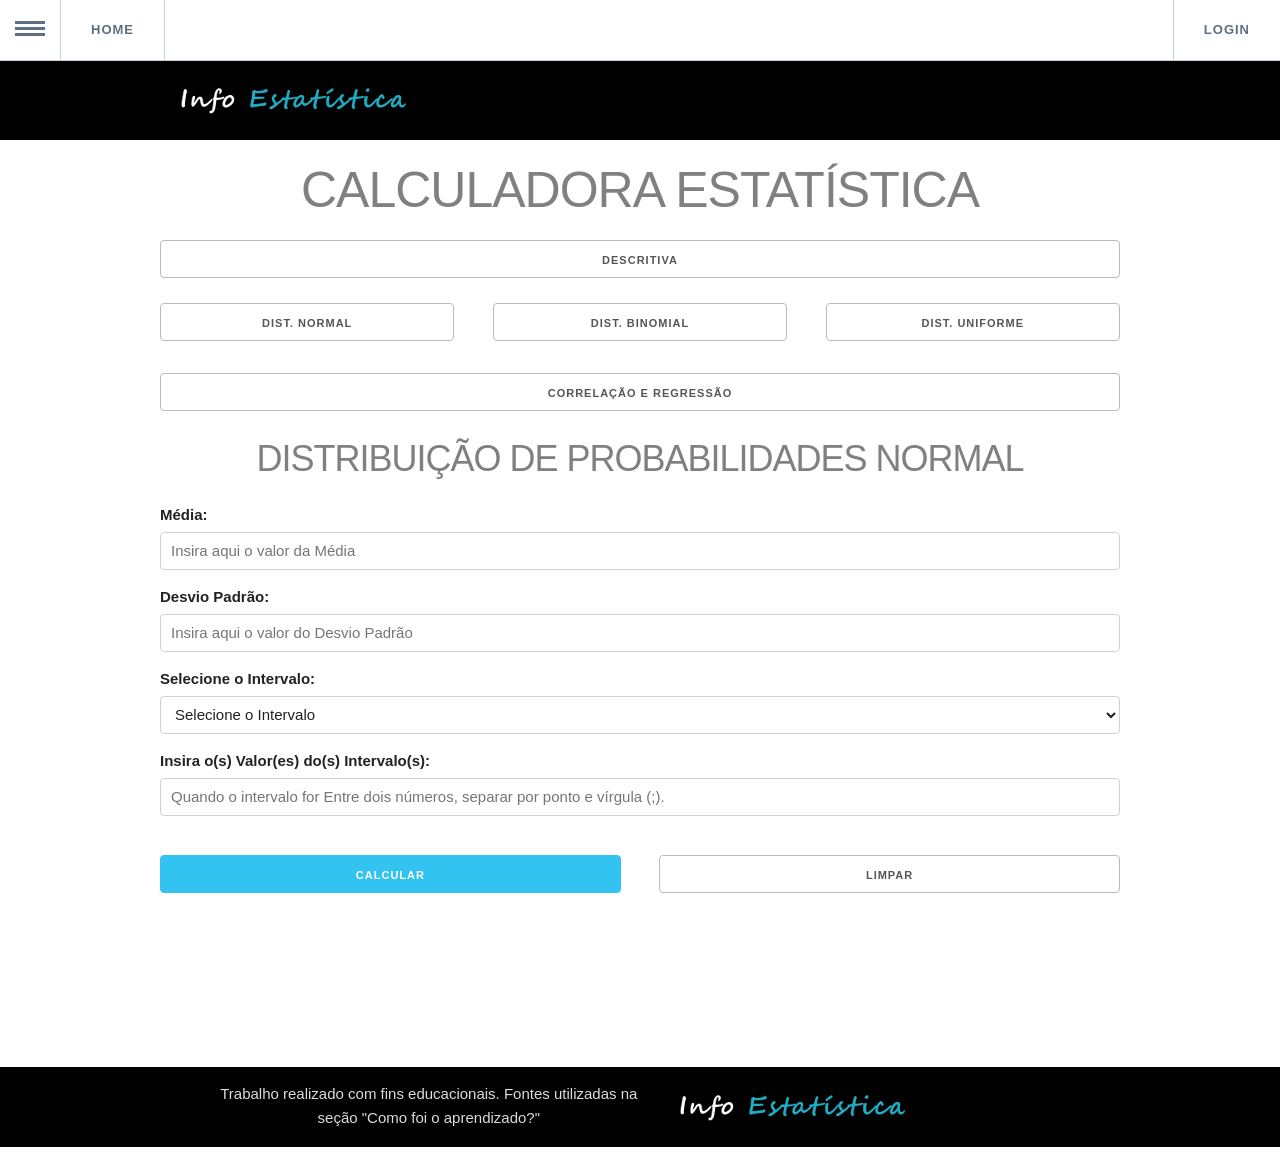
<file: cpNormal.html>
<!DOCTYPE html>
<html lang="pt-br">

<head>

    <!-- METAS BÁSICAS DA PÁGINA
    –––––––––––––––––––––––––––––––––––––––––––––––––– -->
    <meta charset="utf-8">
    <title>Calculadora Estatística</title>
    <meta name="description" content="Projeto de Estatística do 3º Ciclo de ADS da Fatec-Franca">
    <meta name="author" content="Os alunos:
    JOSE AUGUSTO SOARES DE SOUZA NETO;
    LUÍS GUSTAVO GIANVECCHIO SANTOS;
    MARCELO LEMOS DE MELO;
    RAFAEL RONALD FREITAS PAULINO;
    RAFAEL KHODOR RESENDE;
    VINICIUS GOMES DE SOUZA.">

    <!-- METAS ESPECÍFICAS PARA CELULAR
    –––––––––––––––––––––––––––––––––––––––––––––––––– -->
    <meta name="viewport" content="width=device-width, initial-scale=1">
    <meta http-equiv="X-UA-Compatible" content="IE=edge,chrome=1">
    <!-- <meta name="viewport" content="width=device-width,initial-scale=1,user-scalable=no" /> -->

    <!-- FONTES E ÍCONES
    –––––––––––––––––––––––––––––––––––––––––––––––––– -->
    <link rel="stylesheet" type="text/css" href="./css/fonts-googleApi-openSans.css">
    <link rel="stylesheet" href="https://fonts.googleapis.com/icon?family=Material+Icons">

    <!-- CSS
    –––––––––––––––––––––––––––––––––––––––––––––––––– -->
    <link rel="stylesheet" type="text/css" href="./css/normalize.css">
    <link rel="stylesheet" type="text/css" href="./css/skeleton.css">
    <link rel="stylesheet" type="text/css" href="./css/main.css">
    <link rel="stylesheet" type="text/css" href="./css/jquery-ui.css">

    <!-- MENU
    –––––––––––––––––––––––––––––––––––––––––––––––––– -->
    <link rel="stylesheet" type="text/css" href="./css/component.css" />

    <!-- SCRIPT MENU
    ––––––––––––––––––––––––––––––––––––––––––––––––––-->
    <script src="./js/modernizr.custom.js"></script>

    <!-- FAVICON
    –––––––––––––––––––––––––––––––––––––––––––––––––– -->
    <link rel="icon" type="image/png" href="./imagens/favicon.png">


</head>

<body class="corpo">

    <!-- ESTRUTURA DE LAYOUT
    –––––––––––––––––––––––––––––––––––––––––––––––––– -->

    <!-- TOPO LOGO E MENU
    –––––––––––––––––––––––––––––––––––––––––––––––––– -->

    <!-- <div w3-include-html="./include/topoMenu.html"></div> -->

    <div class="section categories">

        <div class="container">
            <div class="row">
                <div class="logo">
                    <img src="./imagens/logo.png">
                    <a name="topo"></a>
                </div>
            </div>
        </div>

    </div>

    <!-- MENU PRINCIPAL
    –––––––––––––––––––––––––––––––––––––––––––––––––– -->

    <div class="container-menu">
        <!--barra superior do menu-->
        <ul id="gn-menu" class="gn-menu-main">
            <li class="gn-trigger">
                <a class="gn-icon gn-icon-menu"><span>Menu</span></a>
                <nav class="gn-menu-wrapper">
                    <div class="gn-scroller">
                        <ul class="gn-menu">
                            <a href="login.html"><i class="material-icons">calculate</i>Calculadora</a>
                            <a href="oquee.html"><i class="material-icons">insert_chart_outlined</i>O que é
                                Estatística?</a>
                            <a href="eDescritiva.html"><i class="material-icons">table_chart</i>Estatística
                                Descritiva</a>
                            <ul class="gn-submenu">
                                <li>
                                    <a href="medidaTC.html" class="submenu">Medidas de Tendêcia Central</a>
                                </li>
                                <li>
                                    <a href="medidaDisp.html" class="submenu">Medidas de Dispersão</a>
                                </li>
                                <li>
                                    <a href="medidaSep.html" class="submenu">Medidas Separatrizes</a>
                                </li>
                                <li>
                                    <a href="distEFreq.html" class="submenu">Distribuição de Frequências</a>
                                </li>
                            </ul>
                            <a href="probabilidades.html"><i class="material-icons">bar_chart</i>Distribuição de
                                Probabilidades</a>
                            <ul class="gn-submenu">
                                <li>
                                    <a href="pNormal.html" class="submenu">Distribuição Normal</a>
                                </li>
                                <li>
                                    <a href="pBinomial.html" class="submenu">Distribuição Binomial</a>
                                </li>
                                <li>
                                    <a href="pUniforme.html" class="submenu">Distribuição Uniforme</a>
                                </li>
                            </ul>
                            <a href="correlaRegressao.html"><i class="material-icons">bubble_chart</i>Correlação de
                                Regressão</a>
                            <a href="como.html"><i class="material-icons">build</i>Como foi o aprendizado?</a>
                            <a href="sobreNos.html"><i class="material-icons">groups</i>Quem somos?</a>
                        </ul>
                    </div>
                </nav>
            <li><a href="index.html">Home</a></li>
            <li><a href="login.html"><span>Login</span></a></li>
        </ul>

    </div>

    <!-- CONTEUDO PRINCIPAL
    –––––––––––––––––––––––––––––––––––––––––––––––––– -->

    <!-- Título -->
    <div class="section categories-titulo">
        <div class="container">
            <div class="row">
                <h1 class="titulo">CALCULADORA ESTATÍSTICA</h1>
            </div>
        </div>
    </div>

    <!-- Botões de escolha do tipo de cálculo -->

    <div class="section categories-botoes">
        <div class="container">
            <div class="row">
                <li class="descritiva-btn">
                    <a href="ceDescritiva.html#topo"><input type="reset" value="Descritiva" class="descritiva-btn"
                            placeholder="Descritiva"></a>
                </li>
            </div>
        </div>
    </div>

    <div class="section categories-inferencial">
        <div class="container">
            <div class="row">
                <li class="one-third column normal-btn">
                    <a href="cpNormal.html#topo"><input type="reset" value="Dist. Normal" class="normal-btn"
                            placeholder="Dist. Normal"></a>
                </li>
                <li class="one-third column binomial-btn">
                    <a href="cpBinomial.html#topo"><input type="reset" value="Dist. Binomial" class="binomial-btn"
                            placeholder="Dist. Binomial"></a>
                </li>
                <li class="one-third column uniforme-btn">
                    <a href="cpUniforme.html#topo"><input type="reset" value="Dist. Uniforme" class="regressao-btn"
                            placeholder="Dist. Uniforme"></a>
                </li>
            </div>
        </div>
    </div>

    <div class="section categories-botoes">
        <div class="container">
            <div class="row">
                <li class="regressao-btn">
                    <a href="ccorrelaRegressao.html#topo"><input type="reset" value="Correlação e Regressão"
                            class="regressao-btn" placeholder="Correlação e Regressão"></a>
                </li>
            </div>
        </div>
    </div>

    <!-- Título 2 -->
    <div class="section categories-titulo2">
        <h3 class="titulo">DISTRIBUIÇÃO DE PROBABILIDADES NORMAL</h3>
    </div>

    <!-- Calculadora Inferencial Normal-->

    <!-- Média -->
    <div class="section categories-medidas">
        <div class="container">
            <div class="row">
                <div class="ten column medidas">
                    <label for="media" class="textoDados">Média:</label>
                    <input id="media" type="number" name="eMedia" class="eMedia"
                        placeholder="Insira aqui o valor da Média">
                    <br>
                </div>
            </div>
        </div>
    </div>

    <!-- Desvio Padrão -->
    <div class="section categories-medidas">
        <div class="container">
            <div class="row">
                <div class="ten column medidas">
                    <label for="desvio" class="textoDados">Desvio Padrão:</label>
                    <input id="desvioPadrao" type="number" name="eDesvio" class="eDesvio"
                        placeholder="Insira aqui o valor do Desvio Padrão">
                    <br>
                </div>
            </div>
        </div>
    </div>

    <!-- Intervalo -->
    <div class="section categories-separatriz">
        <div class="container">
            <div class="row">
                <div class="ten column separatriz">
                    <label for="valorIntervalo" class="textoDados">Selecione o Intervalo:</label>
                    <select id="opcoes_Dnormal" class="eIntervalo">
                        <option value="">Selecione o Intervalo</option>
                        <option value="maiorQue">Maior que</option>
                        <option value="entre">Entre</option>
                        <option value="menorQue">Menor que</option>
                    </select>
                </div>
            </div>
        </div>
    </div>

    <!-- Valores -->
    <div class="section categories-medidas">
        <div class="container">
            <div class="row">
                <div class="ten column medidas">
                    <label for="valorIntervalo" class="textoDados">Insira o(s) Valor(es) do(s) Intervalo(s):</label>
                    <input id="valor" type="text" name="vIntervalo" class="vIntervalo"
                        placeholder="Quando o intervalo for Entre dois números, separar por ponto e vírgula (;).">
                    <br>
                </div>
            </div>
        </div>
    </div>

    <a name="resultado"></a>

    <br>

    <!-- Botões -->
    <div class="section categories-botoes">
        <div class="container">
            <div class="row">
                <div class="one-half column calcular">
                    <a href="#resultado">
                        <button id="botao_normal" class="button-primary" aria-placeholder="Calcular">Calcular</button>
                    </a>
                </div>

                <div class="one-half column limpar">
                    <a href="#topo"><button type="reset" value="Limpar" class="button" placeholder="Limpar"
                            onclick="Refresh()">Limpar</button></a>
                </div>
            </div>
        </div>
    </div>

    <br>

    <!-- Resultados -->
    <!-- Tabela -->
    <div class="section categories-resultados">
        <div class="container">
            <div class="row">
                <div class="resultados-totais">

                    <div class="resultado_dist" id="resultados">

                    </div>

                </div>
            </div>
        </div>
    </div>

    <!-- Título resultados
    <div class="section categories-tituloresultados">
        <div class="container">
            <div class="row">
                <h3 class="titulo3">Resultados AQUI.</h3>
            </div>
        </div>
    </div>-->

    <br>
    <br>
    <br>
    <br>
    <br>


    <div class="section categories-footer">
        <div class="container">
            <div class="row">
                <div class="one-half column logof">
                    <img src="./imagens/logo.png">
                </div>

                <div class="one-half column textof">
                    <p>Trabalho realizado com fins educacionais. Fontes utilizadas na seção "Como foi o aprendizado?"
                    </p>
                </div>
            </div>
        </div>
    </div>

    <!-- SCRIPTS
    ––––––––––––––––––––––––––––––––––––––––––––––––––-->
    <script src='./js/probabilidade/normal.js'></script>
    <script src='./js/chart.js@2.8.0'></script>
    <script src='./js/jquery-1.12.4.js'></script>
    <script src='./js/jquery-ui.js'></script>
    <script src='./js/ajustes.js'></script>

    <!-- MENU
    ––––––––––––––––––––––––––––––––––––––––––––––––––-->
    <script src="./js/classie.js"></script>
    <script src="./js/gnmenu.js"></script>
    <script>
        new gnMenu(document.getElementById('gn-menu'));
    </script>

</body>

</html>
</file>
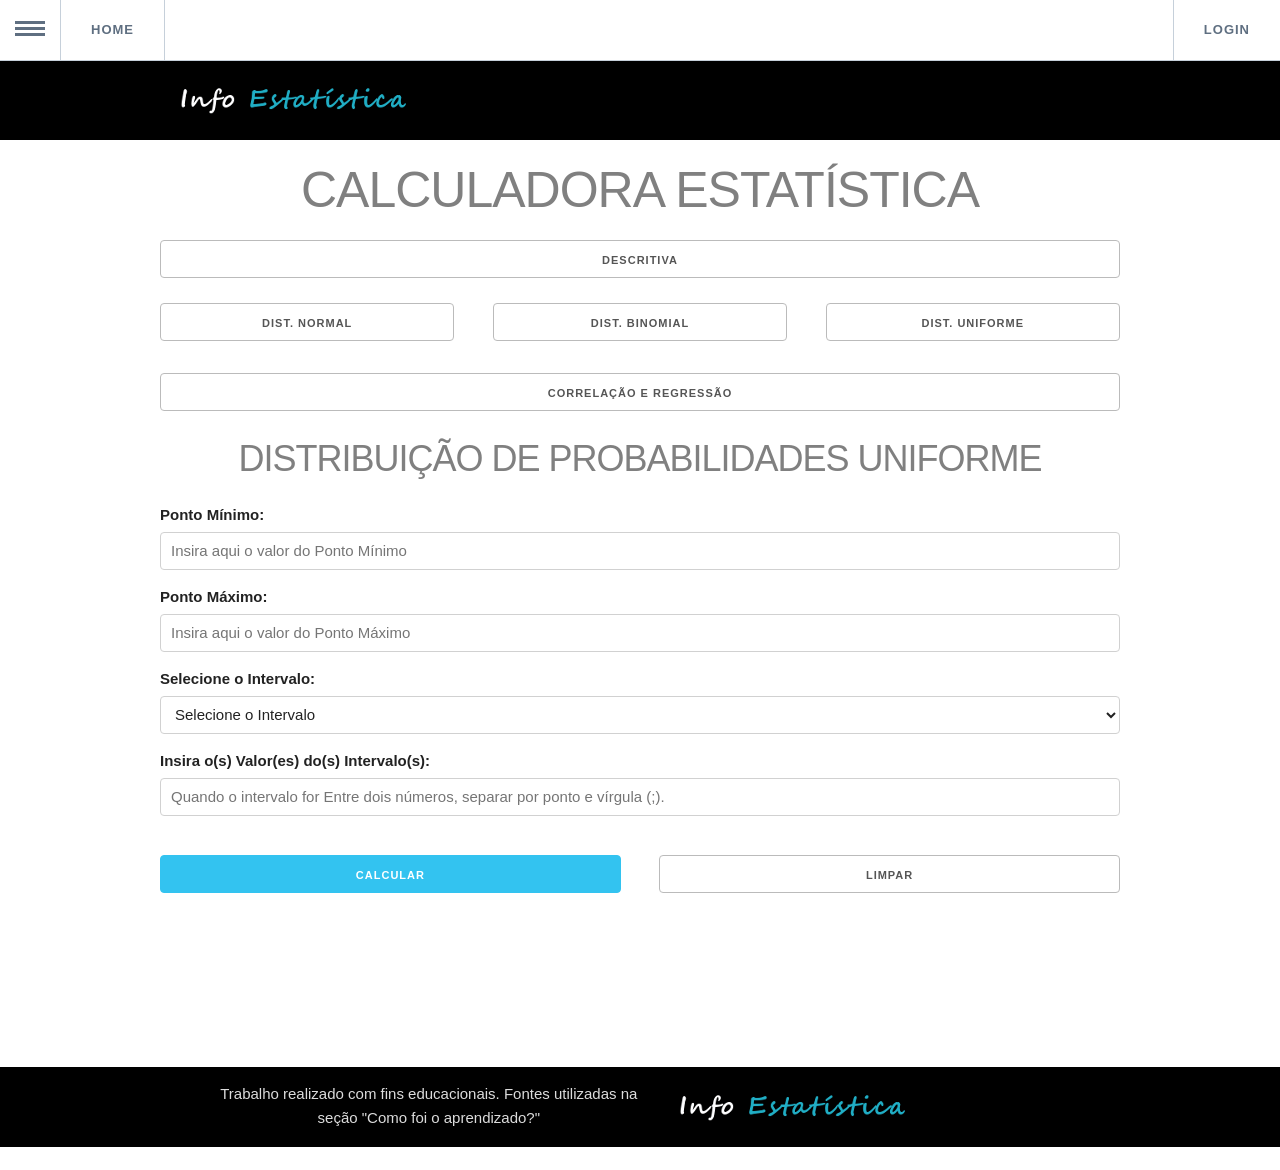
<file: cpUniforme.html>
<!DOCTYPE html>
<html lang="pt-br">

<head>

    <!-- METAS BÁSICAS DA PÁGINA
    –––––––––––––––––––––––––––––––––––––––––––––––––– -->
    <meta charset="utf-8">
    <title>Calculadora Estatística</title>
    <meta name="description" content="Projeto de Estatística do 3º Ciclo de ADS da Fatec-Franca">
    <meta name="author" content="Os alunos:
    JOSE AUGUSTO SOARES DE SOUZA NETO;
    LUÍS GUSTAVO GIANVECCHIO SANTOS;
    MARCELO LEMOS DE MELO;
    RAFAEL RONALD FREITAS PAULINO;
    RAFAEL KHODOR RESENDE;
    VINICIUS GOMES DE SOUZA.">

    <!-- METAS ESPECÍFICAS PARA CELULAR
    –––––––––––––––––––––––––––––––––––––––––––––––––– -->
    <meta name="viewport" content="width=device-width, initial-scale=1">
    <meta http-equiv="X-UA-Compatible" content="IE=edge,chrome=1">
    <!-- <meta name="viewport" content="width=device-width,initial-scale=1,user-scalable=no" /> -->

    <!-- FONTES E ÍCONES
    –––––––––––––––––––––––––––––––––––––––––––––––––– -->
    <link rel="stylesheet" type="text/css" href="./css/fonts-googleApi-openSans.css">
    <link rel="stylesheet" href="https://fonts.googleapis.com/icon?family=Material+Icons">

    <!-- CSS
    –––––––––––––––––––––––––––––––––––––––––––––––––– -->
    <link rel="stylesheet" type="text/css" href="./css/normalize.css">
    <link rel="stylesheet" type="text/css" href="./css/skeleton.css">
    <link rel="stylesheet" type="text/css" href="./css/main.css">
    <link rel="stylesheet" type="text/css" href="./css/jquery-ui.css">

    <!-- MENU
    –––––––––––––––––––––––––––––––––––––––––––––––––– -->
    <link rel="stylesheet" type="text/css" href="./css/component.css" />

    <!-- SCRIPT MENU
    ––––––––––––––––––––––––––––––––––––––––––––––––––-->
    <script src="./js/modernizr.custom.js"></script>

    <!-- FAVICON
    –––––––––––––––––––––––––––––––––––––––––––––––––– -->
    <link rel="icon" type="image/png" href="./imagens/favicon.png">


</head>

<body class="corpo">

    <!-- ESTRUTURA DE LAYOUT
    –––––––––––––––––––––––––––––––––––––––––––––––––– -->

    <!-- TOPO LOGO E MENU
    –––––––––––––––––––––––––––––––––––––––––––––––––– -->

    <!-- <div w3-include-html="./include/topoMenu.html"></div> -->

    <div class="section categories">

        <div class="container">
            <div class="row">
                <div class="logo">
                    <img src="./imagens/logo.png">
                    <a name="topo"></a>
                </div>
            </div>
        </div>

    </div>

    <!-- MENU PRINCIPAL
    –––––––––––––––––––––––––––––––––––––––––––––––––– -->

    <div class="container-menu">
        <!--barra superior do menu-->
        <ul id="gn-menu" class="gn-menu-main">
            <li class="gn-trigger">
                <a class="gn-icon gn-icon-menu"><span>Menu</span></a>
                <nav class="gn-menu-wrapper">
                    <div class="gn-scroller">
                        <ul class="gn-menu">
                            <a href="login.html"><i class="material-icons">calculate</i>Calculadora</a>
                            <a href="oquee.html"><i class="material-icons">insert_chart_outlined</i>O que é
                                Estatística?</a>
                            <a href="eDescritiva.html"><i class="material-icons">table_chart</i>Estatística
                                Descritiva</a>
                            <ul class="gn-submenu">
                                <li>
                                    <a href="medidaTC.html" class="submenu">Medidas de Tendêcia Central</a>
                                </li>
                                <li>
                                    <a href="medidaDisp.html" class="submenu">Medidas de Dispersão</a>
                                </li>
                                <li>
                                    <a href="medidaSep.html" class="submenu">Medidas Separatrizes</a>
                                </li>
                                <li>
                                    <a href="distEFreq.html" class="submenu">Distribuição de Frequências</a>
                                </li>
                            </ul>
                            <a href="probabilidades.html"><i class="material-icons">bar_chart</i>Distribuição de
                                Probabilidades</a>
                            <ul class="gn-submenu">
                                <li>
                                    <a href="pNormal.html" class="submenu">Distribuição Normal</a>
                                </li>
                                <li>
                                    <a href="pBinomial.html" class="submenu">Distribuição Binomial</a>
                                </li>
                                <li>
                                    <a href="pUniforme.html" class="submenu">Distribuição Uniforme</a>
                                </li>
                            </ul>
                            <a href="correlaRegressao.html"><i class="material-icons">bubble_chart</i>Correlação de
                                Regressão</a>
                            <a href="como.html"><i class="material-icons">build</i>Como foi o aprendizado?</a>
                            <a href="sobreNos.html"><i class="material-icons">groups</i>Quem somos?</a>
                        </ul>
                    </div>
                </nav>
            <li><a href="index.html">Home</a></li>
            <li><a href="login.html"><span>Login</span></a></li>
        </ul>

    </div>

    <!-- CONTEUDO PRINCIPAL
    –––––––––––––––––––––––––––––––––––––––––––––––––– -->

    <!-- Título -->
    <div class="section categories-titulo">
        <div class="container">
            <div class="row">
                <h1 class="titulo">CALCULADORA ESTATÍSTICA</h1>
            </div>
        </div>
    </div>

    <!-- Botões de escolha do tipo de cálculo -->

    <div class="section categories-botoes">
        <div class="container">
            <div class="row">
                <li class="descritiva-btn">
                    <a href="ceDescritiva.html#topo"><input type="reset" value="Descritiva" class="descritiva-btn"
                            placeholder="Descritiva"></a>
                </li>
            </div>
        </div>
    </div>

    <div class="section categories-inferencial">
        <div class="container">
            <div class="row">
                <li class="one-third column normal-btn">
                    <a href="cpNormal.html#topo"><input type="reset" value="Dist. Normal" class="normal-btn"
                            placeholder="Dist. Normal"></a>
                </li>
                <li class="one-third column binomial-btn">
                    <a href="cpBinomial.html#topo"><input type="reset" value="Dist. Binomial" class="binomial-btn"
                            placeholder="Dist. Binomial"></a>
                </li>
                <li class="one-third column uniforme-btn">
                    <a href="cpUniforme.html#topo"><input type="reset" value="Dist. Uniforme" class="regressao-btn"
                            placeholder="Dist. Uniforme"></a>
                </li>
            </div>
        </div>
    </div>

    <div class="section categories-botoes">
        <div class="container">
            <div class="row">
                <li class="regressao-btn">
                    <a href="ccorrelaRegressao.html#topo"><input type="reset" value="Correlação e Regressão"
                            class="regressao-btn" placeholder="Correlação e Regressão"></a>
                </li>
            </div>
        </div>
    </div>

    <!-- Título 2 -->
    <div class="section categories-titulo2">
        <h3 class="titulo">DISTRIBUIÇÃO DE PROBABILIDADES UNIFORME</h3>
    </div>

    <!-- Calculadora Inferencial Uniforme-->

    <!-- Ponto Mínimo -->
    <div class="section categories-medidas">
        <div class="container">
            <div class="row">
                <div class="ten column medidas">
                    <label for="minimo" class="textoDados">Ponto Mínimo:</label>
                    <input id="pontoMinimo" type="number" name="pMinimo" class="pMinimo"
                        placeholder="Insira aqui o valor do Ponto Mínimo">
                    <br>
                </div>
            </div>
        </div>
    </div>

    <!-- Ponto Máximo -->
    <div class="section categories-medidas">
        <div class="container">
            <div class="row">
                <div class="ten column medidas">
                    <label for="maximo" class="textoDados">Ponto Máximo:</label>
                    <input id="pontoMaximo" type="number" name="pMaximo" class="pMaximo"
                        placeholder="Insira aqui o valor do Ponto Máximo">
                    <br>
                </div>
            </div>
        </div>
    </div>

    <!-- Intervalo -->
    <div class="section categories-separatriz">
        <div class="container">
            <div class="row">
                <div class="ten column separatriz">
                    <label for="valorIntervalo" class="textoDados">Selecione o Intervalo:</label>
                    <select id="opcoes_Duniforme" class="eIntervalo">
                        <option value="">Selecione o Intervalo</option>
                        <option value="maiorQue">Maior que</option>
                        <option value="entre">Entre</option>
                        <option value="menorQue">Menor que</option>
                    </select>
                </div>
            </div>
        </div>
    </div>

    <!-- Valores -->
    <div class="section categories-medidas">
        <div class="container">
            <div class="row">
                <div class="ten column medidas">
                    <label for="valorIntervalo" class="textoDados">Insira o(s) Valor(es) do(s) Intervalo(s):</label>
                    <input id="valor" type="number" name="vIntervalo" class="vIntervalo"
                        placeholder="Quando o intervalo for Entre dois números, separar por ponto e vírgula (;).">
                    <br>
                </div>
            </div>
        </div>
    </div>

    <br>

    <!-- Botões -->
    <div class="section categories-botoes">
        <div class="container">
            <div class="row">
                <div class="one-half column calcular">
                    <a href="#resultado">
                        <button id="botao_uniforme" class="button-primary" aria-placeholder="Calcular">Calcular</button>
                    </a>
                </div>

                <div class="one-half column limpar">
                    <a href="#topo"><button type="reset" value="Limpar" class="button" placeholder="Limpar"
                            onclick="Refresh()">Limpar</button></a>
                </div>
            </div>
        </div>
    </div>

    <a name="resultado"></a>

    <br>

    <!-- Resultados -->
    <!-- Tabela -->
    <div class="section categories-resultados">
        <div class="container">
            <div class="row">
                <div class="resultados-totais">

                    <div class="resultado_dist">

                        <div id="labelDP"></div>
                        <div for="" id="labelMedia"></div>
                        <div id="resultados"></div>

                    </div>

                </div>
            </div>
        </div>
    </div>

    <!-- Título resultados
    <div class="section categories-tituloresultados">
        <div class="container">
            <div class="row">
                <h3 class="titulo3">Resultados AQUI.</h3>
            </div>
        </div>
    </div>-->

    <br>
    <br>
    <br>
    <br>
    <br>


    <div class="section categories-footer">
        <div class="container">
            <div class="row">
                <div class="one-half column logof">
                    <img src="./imagens/logo.png">
                </div>

                <div class="one-half column textof">
                    <p>Trabalho realizado com fins educacionais. Fontes utilizadas na seção "Como foi o aprendizado?"
                    </p>
                </div>
            </div>
        </div>
    </div>

    <!-- SCRIPTS
    ––––––––––––––––––––––––––––––––––––––––––––––––––-->
    <script src='./js/probabilidade/uniforme.js'></script>
    <script src='./js/chart.js@2.8.0'></script>
    <script src='./js/jquery-1.12.4.js'></script>
    <script src='./js/jquery-ui.js'></script>
    <script src='./js/ajustes.js'></script>

    <!-- MENU
    ––––––––––––––––––––––––––––––––––––––––––––––––––-->
    <script src="./js/classie.js"></script>
    <script src="./js/gnmenu.js"></script>
    <script>
        new gnMenu(document.getElementById('gn-menu'));
    </script>

</body>

</html>
</file>
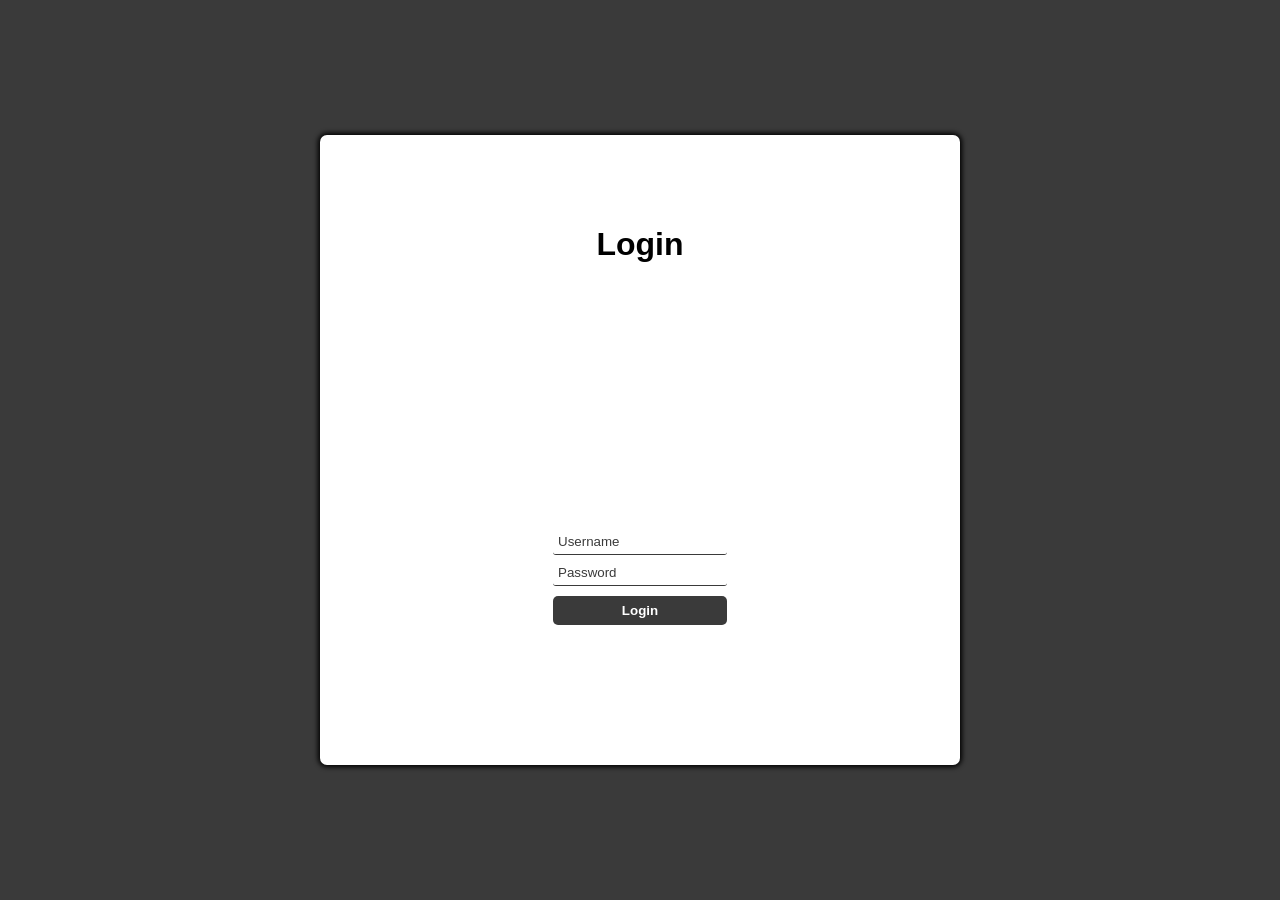
<file: login.html>
<!DOCTYPE html>
<html lang="en">

<head>
    <meta charset="UTF-8">
    <meta name="viewport" content="width=device-width, initial-scale=1.0">
    <title>Login</title>
    <link rel="stylesheet" href="./css/login-page.css">
    <script defer src="./js/login-page.js"></script>
</head>

<body>
    <main id="main-holder">
        <h1 id="login-header">Login</h1>

        <div id="login-error-msg-holder">
            <p id="login-error-msg">Usuário <span id="error-msg-second-line">e/ou Senha inválido. </span></p>
        </div>

        <form id="login-form">
            <input type="text" name="username" id="username-field" class="login-form-field" placeholder="Username">
            <input type="password" name="password" id="password-field" class="login-form-field" placeholder="Password">
            <input type="submit" value="Login" id="login-form-submit">
        </form>

    </main>
</body>

</html>
</file>
<file: css/fonts-googleApi-openSans.css>
/* cyrillic-ext */
@font-face {
  font-family: 'Open Sans';
  font-style: normal;
  font-weight: 400;
  src: local('Open Sans Regular'), local('OpenSans-Regular'), url(https://fonts.gstatic.com/s/opensans/v18/mem8YaGs126MiZpBA-UFWJ0bbck.woff2) format('woff2');
  unicode-range: U+0460-052F, U+1C80-1C88, U+20B4, U+2DE0-2DFF, U+A640-A69F, U+FE2E-FE2F;
}
/* cyrillic */
@font-face {
  font-family: 'Open Sans';
  font-style: normal;
  font-weight: 400;
  src: local('Open Sans Regular'), local('OpenSans-Regular'), url(https://fonts.gstatic.com/s/opensans/v18/mem8YaGs126MiZpBA-UFUZ0bbck.woff2) format('woff2');
  unicode-range: U+0400-045F, U+0490-0491, U+04B0-04B1, U+2116;
}
/* greek-ext */
@font-face {
  font-family: 'Open Sans';
  font-style: normal;
  font-weight: 400;
  src: local('Open Sans Regular'), local('OpenSans-Regular'), url(https://fonts.gstatic.com/s/opensans/v18/mem8YaGs126MiZpBA-UFWZ0bbck.woff2) format('woff2');
  unicode-range: U+1F00-1FFF;
}
/* greek */
@font-face {
  font-family: 'Open Sans';
  font-style: normal;
  font-weight: 400;
  src: local('Open Sans Regular'), local('OpenSans-Regular'), url(https://fonts.gstatic.com/s/opensans/v18/mem8YaGs126MiZpBA-UFVp0bbck.woff2) format('woff2');
  unicode-range: U+0370-03FF;
}
/* vietnamese */
@font-face {
  font-family: 'Open Sans';
  font-style: normal;
  font-weight: 400;
  src: local('Open Sans Regular'), local('OpenSans-Regular'), url(https://fonts.gstatic.com/s/opensans/v18/mem8YaGs126MiZpBA-UFWp0bbck.woff2) format('woff2');
  unicode-range: U+0102-0103, U+0110-0111, U+0128-0129, U+0168-0169, U+01A0-01A1, U+01AF-01B0, U+1EA0-1EF9, U+20AB;
}
/* latin-ext */
@font-face {
  font-family: 'Open Sans';
  font-style: normal;
  font-weight: 400;
  src: local('Open Sans Regular'), local('OpenSans-Regular'), url(https://fonts.gstatic.com/s/opensans/v18/mem8YaGs126MiZpBA-UFW50bbck.woff2) format('woff2');
  unicode-range: U+0100-024F, U+0259, U+1E00-1EFF, U+2020, U+20A0-20AB, U+20AD-20CF, U+2113, U+2C60-2C7F, U+A720-A7FF;
}
/* latin */
@font-face {
  font-family: 'Open Sans';
  font-style: normal;
  font-weight: 400;
  src: local('Open Sans Regular'), local('OpenSans-Regular'), url(https://fonts.gstatic.com/s/opensans/v18/mem8YaGs126MiZpBA-UFVZ0b.woff2) format('woff2');
  unicode-range: U+0000-00FF, U+0131, U+0152-0153, U+02BB-02BC, U+02C6, U+02DA, U+02DC, U+2000-206F, U+2074, U+20AC, U+2122, U+2191, U+2193, U+2212, U+2215, U+FEFF, U+FFFD;
}
</file>
<file: css/skeleton.css>
/*
* Skeleton V2.0.4
* Copyright 2014, Dave Gamache
* www.getskeleton.com
* Free to use under the MIT license.
* http://www.opensource.org/licenses/mit-license.php
* 12/29/2014
*/


/* Table of contents
––––––––––––––––––––––––––––––––––––––––––––––––––
- Grid
- Base Styles
- Typography
- Links
- Buttons
- Forms
- Lists
- Code
- Tables
- Spacing
- Utilities
- Clearing
- Media Queries
*/


/* Grid
–––––––––––––––––––––––––––––––––––––––––––––––––– */
.container {
  position: relative;
  width: 100%;
  max-width: 960px;
  margin: 0 auto;
  padding: 0 20px;
  box-sizing: border-box; }
.column,
.columns {
  width: 100%;
  float: left;
  box-sizing: border-box; }

/* For devices larger than 400px */
@media (min-width: 400px) {
  .container {
    width: 85%;
    padding: 0; }
}

/* For devices larger than 550px */
@media (min-width: 550px) {
  .container {
    width: 80%; }
  .column,
  .columns {
    margin-left: 4%; }
  .column:first-child,
  .columns:first-child {
    margin-left: 0; }

  .one.column,
  .one.columns                    { width: 4.66666666667%; }
  .two.columns                    { width: 13.3333333333%; }
  .three.columns                  { width: 22%;            }
  .four.columns                   { width: 30.6666666667%; }
  .five.columns                   { width: 39.3333333333%; }
  .six.columns                    { width: 48%;            }
  .seven.columns                  { width: 56.6666666667%; }
  .eight.columns                  { width: 65.3333333333%; }
  .nine.columns                   { width: 74.0%;          }
  .ten.columns                    { width: 82.6666666667%; }
  .eleven.columns                 { width: 91.3333333333%; }
  .twelve.columns                 { width: 100%; margin-left: 0; }

  .one-third.column               { width: 30.6666666667%; }
  .two-thirds.column              { width: 65.3333333333%; }

  .one-half.column                { width: 48%; }

  /* Offsets */
  .offset-by-one.column,
  .offset-by-one.columns          { margin-left: 8.66666666667%; }
  .offset-by-two.column,
  .offset-by-two.columns          { margin-left: 17.3333333333%; }
  .offset-by-three.column,
  .offset-by-three.columns        { margin-left: 26%;            }
  .offset-by-four.column,
  .offset-by-four.columns         { margin-left: 34.6666666667%; }
  .offset-by-five.column,
  .offset-by-five.columns         { margin-left: 43.3333333333%; }
  .offset-by-six.column,
  .offset-by-six.columns          { margin-left: 52%;            }
  .offset-by-seven.column,
  .offset-by-seven.columns        { margin-left: 60.6666666667%; }
  .offset-by-eight.column,
  .offset-by-eight.columns        { margin-left: 69.3333333333%; }
  .offset-by-nine.column,
  .offset-by-nine.columns         { margin-left: 78.0%;          }
  .offset-by-ten.column,
  .offset-by-ten.columns          { margin-left: 86.6666666667%; }
  .offset-by-eleven.column,
  .offset-by-eleven.columns       { margin-left: 95.3333333333%; }

  .offset-by-one-third.column,
  .offset-by-one-third.columns    { margin-left: 34.6666666667%; }
  .offset-by-two-thirds.column,
  .offset-by-two-thirds.columns   { margin-left: 69.3333333333%; }

  .offset-by-one-half.column,
  .offset-by-one-half.columns     { margin-left: 52%; }

}


/* Base Styles
–––––––––––––––––––––––––––––––––––––––––––––––––– */
/* NOTE
html is set to 62.5% so that all the REM measurements throughout Skeleton
are based on 10px sizing. So basically 1.5rem = 15px :) */
html {
  font-size: 62.5%; }
body {
  font-size: 1.5em; /* currently ems cause chrome bug misinterpreting rems on body element */
  line-height: 1.6;
  font-weight: 400;
  font-family: "Raleway", "HelveticaNeue", "Helvetica Neue", Helvetica, Arial, sans-serif;
  color: #222; }


/* Typography
–––––––––––––––––––––––––––––––––––––––––––––––––– */
h1, h2, h3, h4, h5, h6 {
  margin-top: 0;
  margin-bottom: 2rem;
  font-weight: 300; }
h1 { font-size: 4.0rem; line-height: 1.2;  letter-spacing: -.1rem;}
h2 { font-size: 3.6rem; line-height: 1.25; letter-spacing: -.1rem; }
h3 { font-size: 3.0rem; line-height: 1.3;  letter-spacing: -.1rem; }
h4 { font-size: 2.4rem; line-height: 1.35; letter-spacing: -.08rem; }
h5 { font-size: 1.8rem; line-height: 1.5;  letter-spacing: -.05rem; }
h6 { font-size: 1.5rem; line-height: 1.6;  letter-spacing: 0; }

/* Larger than phablet */
@media (min-width: 550px) {
  h1 { font-size: 5.0rem; }
  h2 { font-size: 4.2rem; }
  h3 { font-size: 3.6rem; }
  h4 { font-size: 3.0rem; }
  h5 { font-size: 2.4rem; }
  h6 { font-size: 1.5rem; }
}

p {
  margin-top: 0; }


/* Links
–––––––––––––––––––––––––––––––––––––––––––––––––– */
a {
  color: #1EAEDB; }
a:hover {
  color: #0FA0CE; }


/* Buttons
–––––––––––––––––––––––––––––––––––––––––––––––––– */
.button,
button,
input[type="submit"],
input[type="reset"],
input[type="button"] {
  display: inline-block;
  height: 38px;
  padding: 0 30px;
  color: #555;
  text-align: center;
  font-size: 11px;
  font-weight: 600;
  line-height: 38px;
  letter-spacing: .1rem;
  text-transform: uppercase;
  text-decoration: none;
  white-space: nowrap;
  background-color: transparent;
  border-radius: 4px;
  border: 1px solid #bbb;
  cursor: pointer;
  box-sizing: border-box; }
.button:hover,
button:hover,
input[type="submit"]:hover,
input[type="reset"]:hover,
input[type="button"]:hover,
.button:focus,
button:focus,
input[type="submit"]:focus,
input[type="reset"]:focus,
input[type="button"]:focus {
  color: #333;
  border-color: #888;
  outline: 0; }
.button.button-primary,
button.button-primary,
input[type="submit"].button-primary,
input[type="reset"].button-primary,
input[type="button"].button-primary {
  color: #FFF;
  background-color: #33C3F0;
  border-color: #33C3F0; }
.button.button-primary:hover,
button.button-primary:hover,
input[type="submit"].button-primary:hover,
input[type="reset"].button-primary:hover,
input[type="button"].button-primary:hover,
.button.button-primary:focus,
button.button-primary:focus,
input[type="submit"].button-primary:focus,
input[type="reset"].button-primary:focus,
input[type="button"].button-primary:focus {
  color: #FFF;
  background-color: #1EAEDB;
  border-color: #1EAEDB; }


/* Forms
–––––––––––––––––––––––––––––––––––––––––––––––––– */
input[type="email"],
input[type="number"],
input[type="search"],
input[type="text"],
input[type="tel"],
input[type="url"],
input[type="password"],
textarea,
select {
  height: 38px;
  padding: 6px 10px; /* The 6px vertically centers text on FF, ignored by Webkit */
  background-color: #fff;
  border: 1px solid #D1D1D1;
  border-radius: 4px;
  box-shadow: none;
  box-sizing: border-box; }
/* Removes awkward default styles on some inputs for iOS */
input[type="email"],
input[type="number"],
input[type="search"],
input[type="text"],
input[type="tel"],
input[type="url"],
input[type="password"],
textarea {
  -webkit-appearance: none;
     -moz-appearance: none;
          appearance: none; }
textarea {
  min-height: 65px;
  padding-top: 6px;
  padding-bottom: 6px; }
input[type="email"]:focus,
input[type="number"]:focus,
input[type="search"]:focus,
input[type="text"]:focus,
input[type="tel"]:focus,
input[type="url"]:focus,
input[type="password"]:focus,
textarea:focus,
select:focus {
  border: 1px solid #33C3F0;
  outline: 0; }
label,
legend {
  display: block;
  margin-bottom: .5rem;
  font-weight: 600; }
fieldset {
  padding: 0;
  border-width: 0; }
input[type="checkbox"],
input[type="radio"] {
  display: inline; }
label > .label-body {
  display: inline-block;
  margin-left: .5rem;
  font-weight: normal; }


/* Lists
–––––––––––––––––––––––––––––––––––––––––––––––––– */
ul {
  list-style: circle inside; }
ol {
  list-style: decimal inside; }
ol, ul {
  padding-left: 0;
  margin-top: 0; }
ul ul,
ul ol,
ol ol,
ol ul {
  margin: 1.5rem 0 1.5rem 3rem;
  font-size: 90%; }
li {
  margin-bottom: 1rem; }


/* Code
–––––––––––––––––––––––––––––––––––––––––––––––––– */
code {
  padding: .2rem .5rem;
  margin: 0 .2rem;
  font-size: 90%;
  white-space: nowrap;
  background: #F1F1F1;
  border: 1px solid #E1E1E1;
  border-radius: 4px; }
pre > code {
  display: block;
  padding: 1rem 1.5rem;
  white-space: pre; }


/* Tables
–––––––––––––––––––––––––––––––––––––––––––––––––– */
th,
td {
  padding: 12px 15px;
  text-align: left;
  border-bottom: 1px solid #E1E1E1; }
th:first-child,
td:first-child {
  padding-left: 0; }
th:last-child,
td:last-child {
  padding-right: 0; }


/* Spacing
–––––––––––––––––––––––––––––––––––––––––––––––––– */
button,
.button {
  margin-bottom: 1rem; }
input,
textarea,
select,
fieldset {
  margin-bottom: 1.5rem; }
pre,
blockquote,
dl,
figure,
table,
p,
ul,
ol,
form {
  margin-bottom: 2.5rem; }


/* Utilities
–––––––––––––––––––––––––––––––––––––––––––––––––– */
.u-full-width {
  width: 100%;
  box-sizing: border-box; }
.u-max-full-width {
  max-width: 100%;
  box-sizing: border-box; }
.u-pull-right {
  float: right; }
.u-pull-left {
  float: left; }


/* Misc
–––––––––––––––––––––––––––––––––––––––––––––––––– */
hr {
  margin-top: 3rem;
  margin-bottom: 3.5rem;
  border-width: 0;
  border-top: 1px solid #E1E1E1; }


/* Clearing
–––––––––––––––––––––––––––––––––––––––––––––––––– */

/* Self Clearing Goodness */
.container:after,
.row:after,
.u-cf {
  content: "";
  display: table;
  clear: both; }


/* Media Queries
–––––––––––––––––––––––––––––––––––––––––––––––––– */
/*
Note: The best way to structure the use of media queries is to create the queries
near the relevant code. For example, if you wanted to change the styles for buttons
on small devices, paste the mobile query code up in the buttons section and style it
there.
*/


/* Larger than mobile */
@media (min-width: 400px) {}

/* Larger than phablet (also point when grid becomes active) */
@media (min-width: 550px) {}

/* Larger than tablet */
@media (min-width: 1000px) {}

/* Larger than desktop */
@media (min-width: 1000px) {}

/* Larger than Desktop HD */
@media (min-width: 1200px) {}
</file>
<file: css/main.css>
/*
Trabalho para o 3º Ciclo de Análise e Desenvolvimento de Sistemas.
Calculadora Estatística
Fatec - Franca/SP
Alunos:
    JOSE AUGUSTO SOARES DE SOUZA NETO;
    LUÍS GUSTAVO GIANVECCHIO SANTOS;
    MARCELO LEMOS DE MELO;
    RAFAEL RONALD FREITAS PAULINO;
    RAFAEL KHODOR RESENDE;
    VINICIUS GOMES DE SOUZA.">
* 24/11/2020
*/

/*
- Campos de dados;
- Campos de dados;
- Seções;
- Tabela e gráficos;
- Media queries
*/

body{
    width: 100%;
    height: 100%;
}

/*Seções*/

.categories {
    margin-top: 60px;
    width: 100%;
    background-color: #000;
    height: 80px;
    position: relative;
}

.logo {
    float: left;
    padding: 20px;
    width: 30%;
}

.categories-titulo {
    text-align: center;
    width: 100%;
    margin: 0 auto ;
    margin-top: 20px;
    color: gray;
}

.categories-titulo2 {
    text-align: center;
    width: 100%;
    margin: 0 auto;
    color: gray;
}

.categories-titulo3 h3 {
    text-align: center;
    width: 100%;
    margin: 0 auto;
    font-size: 20px;
    font-stretch: semi-expanded;
}

/*Ajustes do menu*/

.fundo-menu {
    background-color: #20aec5;
    color: white;
    padding: 0px 0px 0px 30px;
}

.menu {
    padding: 0px 0px 0px 30px;
}

.submenu {
    padding: 0px 0px 0px 60px;
}

/*Ajustes da calculadora*/

.caculadora-btn {
    width: 100%;
    display: inline-block;
    left: 0;
}

.descritiva-btn {
    width: 100%;
    display: inline-block;
    left: 0;
}

.descritiva-btn li {
    background-color: green;
}

.uniforme-btn {
    width: 100%;
    display: inline-block;
    left: 0;
}

.normal-btn {
    width: 100%;
    display: inline-block;
    left: 0;
}

.binomial-btn {
    width: 100%;
    display: inline-block;
    left: 0;
}

.categories-inferencial {
    width: 100%;
    display: inline-block;
    left: 0;
}

.regressao-btn {
    width: 100%;
    display: inline-block;
    left: 0;
}

/*Campos de dados*/

.eDados, .eOrdinal, .eAmostra, .eSucesso, .eFracasso, .eDesvio, .eIntervalo, .pMinimo, .pMaximo,
.coleta, .tipo, .separatriz, .button, .vIntervalo, .eMedia, .eEvento, .valorY, .valorX,
.button-primary, .button-personalizado, .limpar, .medidas, .categories-resultados, .resultados-totais {
    width: 100%;
    display: inline-block;
    left: 0;
}

.resultado_dist {
    text-align: center;
    font-size: 25px;
}

.nome {
    width: 70%;
}

.cRegressao {
    width: 100%;
    display: inline-block;
    left: auto;
    right: auto;
    text-align: center;
}

.textoDadosCr {
    width: 50%;
}

/*Tabela e Gráficos*/

table.resultados-tab {
    border-collapse: collapse;
    background: #FFFFF0;
    border: solid green 1px;
    width: 90% !important;
    margin-left: auto;
    margin-right: auto;
    text-align: center;
}
 
table.resultados-tab tr {
    background: #F0FFFF;
    text-align: center;
    vertical-align: middle; 
}

table.resultados-tab td {
    text-align: center;
    vertical-align: middle; 
}

table.resultados-tab thead {
    text-align: center;
    vertical-align: middle; 
}

table.resultados-tab th {
    text-align: center;
    vertical-align: middle; 
}

.graf {
    width: 90% !important;
    margin-left: auto;
    margin-right: auto;
    bottom: auto;
}

/* Footer */

.categories-footer {
    margin: 0 auto;
    bottom: 0px;
    width: 100%;
    background-color: #000;
    height: 80px;
    position: relative;
    margin-top: 20px;
}

.logof {
    float: right;
    right: 0;
    padding: 20px;
    width: 30%;
}

.textof {
    display: inline-block;
    left: 0;
    padding: 15px;
    width: 65%;
    color: gainsboro;
    text-align: center;
}

/*Media queries*/

@media (max-width:1014px){
    h1 {
        font-size: 30px;
        text-align: center;
    }
    .logof {
        width: 100%;
        vertical-align: text-bottom;
    }
    .textof {
        width: 100%;
        height: 100%;
        color: gainsboro;
        text-align: center;
    }
    .categories-footer {
        width: 100%;
        background-color: #000;
        vertical-align: middle;
        height: 200px;
        position: relative;
    }

}

/* Elementos e ajustes */

#ordenar {
    padding: 10px;
}

/* Esconder a ScrollBar mantendo a funcionalidade */

/* Esconder a scrollbar para Chrome, Safari and Opera */
.corpo::-webkit-scrollbar {
    z-index: 11;
}

.corpo::-webkit-scrollbar-button {
    z-index: 12;
    scrollbar-darkshadow-color: #000;
}

/* Ícones */
.material-icons {
    vertical-align: middle;
    margin-left: 15px;
    margin-right: 20px;
}

.submenu {
    vertical-align: middle;
    margin-left: 0px;
}

/* botão personalizado */
.button.button-personalizado,
button.button-personalizado,
input[type="submit"].button-personalizado,
input[type="reset"].button-personalizado,
input[type="button"].button-personalizado {
  color: #FFF;
  background-color: #33C3F0;
  border-color: #33C3F0; }
.button.button-personalizado:hover,
button.button-personalizado:hover,
input[type="submit"].button-personalizado:hover,
input[type="reset"].button-personalizado:hover,
input[type="button"].button-personalizado:hover,
.button.button-personalizado:focus,
button.button-personalizado:focus,
input[type="submit"].button-personalizado:focus,
input[type="reset"].button-personalizado:focus,
input[type="button"].button-personalizado:focus {
  color: #FFF;
  background-color: #1EAEDB;
  border-color: #1EAEDB; }

/* videos */
.video-tela {
    position: relative;
    height: 0;
    padding-bottom: 56.25%;
    overflow: hidden;
}

iframe {
    width: 100%;
    height: 100%;
    margin-left: auto;
    margin-left: auto;
    position: absolute;
    top: 0;
    left: 0;
}
</file>
<file: css/component.css>
/*
Trabalho para o 3º Ciclo de Análise e Desenvolvimento de Sistemas.
Calculadora Estatística
Fatec - Franca/SP
Alunos:
    JOSE AUGUSTO SOARES DE SOUZA NETO;
    LUÍS GUSTAVO GIANVECCHIO SANTOS;
    MARCELO LEMOS DE MELO;
    RAFAEL RONALD FREITAS PAULINO;
    RAFAEL KHODOR RESENDE;
    VINICIUS GOMES DE SOUZA.">
* 24/11/2020
*/

/*
* Menu reproduzido do Tutorial On-Line
* Disponível no Endereço: https://tympanus.net/codrops/2013/07/30/google-nexus-website-menu/
* Vídeo tutorial by Mike Deluxy
* Disponível no Endereço: https://www.youtube.com/watch?v=xMGcW5Bm5Kg
*/

/* barra superior do menu */
.gn-menu-main,
.gn-menu-main ul { /* espaçamento dos itens */
		margin: 0;
		padding: 0;
		background: white;
		color: #5f6f81;
		list-style: none;
		text-transform: none;
		font-weight: 300;
		font-family: 'Lato', Arial, sans-serif;
		line-height: 60px;
		z-index: 10;
}

.gn-menu-main { /* posicao da estrutura fixada no topo */
		position: fixed;
		top: 0;
		left: 0;
		width: 100%;
		height: 60px;
		font-size: 13px;
		border-bottom: 1px #c6d0da solid;
		z-index: 10;
}

.gn-menu-main a { /* estilos dos links */
		display: block;
		height: 100%;
		color: #5f6f81;
		text-decoration: none;
		cursor: pointer;
		z-index: 10;
}

.gn-menu-main > li { /* itens na barra superior e lateral */
		display: block;
		float: left;
		height: 100%;
		border-right: 1px solid #c6d0da;
		text-align: center;
		z-index: 10;
}

/* icon-only trigger (menu item) */

.gn-menu-main li.gn-trigger {
		position: relative;
		width: 60px;
		-webkit-touch-callout: none;
		-webkit-user-select: none;
		-khtml-user-select: none;
		-moz-user-select: none;
		-ms-user-select: none;
		user-select: none;
		z-index: 10;
}

.gn-menu-main > li:last-child {
		float: right;
		border-right: none;
		border-left: 1px solid #c6d0da;
		z-index: 10;
}

.gn-menu-main > li > a {
		padding: 0 30px;
		text-transform: uppercase;
		letter-spacing: 1px;
		font-weight: bold;
		z-index: 10;
}

.gn-menu-main:after {
		display: table;
		clear: both;
		content: "";
		z-index: 10;
}

.no-touch .gn-menu-main a:hover {
		background: #5f6f81;
		color: white;
		z-index: 10;
}

.gn-menu-wrapper {
		position: fixed;
		top: 60px;
		bottom: 0;
		left: 0;
		overflow: hidden;
		width: 60px;
		border-top: 1px solid #c6d0da;
		background: white;
		-webkit-transform: translateX(-60px);
		-moz-transform: translateX(-60px);
		transform: translateX(-60px);
		-webkit-transition: -webkit-transform 0.3s, width 0.3s;
		-moz-transition: -moz-transform 0.3s, width 0.3s;
		transition: transform 0.3s, width 0.3s;
		z-index: 10;
}

.gn-scroller {
		position: absolute;
		overflow-y: scroll;
		width: 370px;
		height: 100%;
		z-index: 10;
}

.gn-menu {
		border-bottom: 1px solid #c6d0da;
		text-align: left;
		font-size: 18px;
		z-index: 10;
}

.gn-submenu li {
		overflow: hidden;
		height: 0;
		-webkit-transition: height 0.3s;
		-moz-transition: height 0.3s;
		transition: height 0.3s;
		z-index: 10;
}

.gn-submenu li a {
		color: #c1c9d1
}

.gn-icon::before {
		display: inline-block;
		width: 60px;
		text-align: center;
		text-transform: none;
		font-weight: normal;
		font-style: normal;
		font-variant: normal;
		font-family: 'ecoicons';
		line-height: 1;
		speak: none;
		-webkit-font-smoothing: antialiased;
}

.gn-icon-help::before {
		content: "\e000"
}

.gn-icon-earth::before {
		content: "\e004"
}

.gn-icon-earth::before {
		content: "\e004"
}

.gn-icon-cog::before {
		content: "\e006"
}

.gn-icon-download::before {
		content: "\e007"
}

.gn-icon-archive::before {
		content: "\e00d"
}

.gn-icon-article::before {
		content: "\e003"
}


/* if an icon anchor has a span, hide the span */

.gn-icon span {
		width: 0;
		height: 0;
		display: block;
		overflow: hidden;
}

.gn-icon-menu::before {
		margin-left: -15px;
		vertical-align: -2px;
		width: 30px;
		height: 3px;
		background: #5f6f81;
		box-shadow: 0 3px white, 0 -6px #5f6f81, 0 -9px white, 0 -12px #5f6f81;
		content: '';
}

.no-touch .gn-icon-menu:hover::before,
.no-touch .gn-icon-menu.gn-selected:hover::before {
		background: white;
		box-shadow: 0 3px #5f6f81, 0 -6px white, 0 -9px #5f6f81, 0 -12px white;
}

.gn-icon-menu.gn-selected::before {
		background: #5993cd;
		box-shadow: 0 3px white, 0 -6px #5993cd, 0 -9px white, 0 -12px #5993cd;
}

/* styles for opening menu */

.gn-menu-wrapper.gn-open-all,
.gn-menu-wrapper.gn-open-part {
		-webkit-transform: translateX(0px);
		-moz-transform: translateX(0px);
		transform: translateX(0px);
}

.gn-menu-wrapper.gn-open-all {
		width: 340px
}

.gn-menu-wrapper.gn-open-all .gn-submenu li {
		height: 60px
}

@media screen and (max-width: 422px) { 
	.gn-menu-wrapper.gn-open-all {
			-webkit-transform: translateX(0px);
			-moz-transform: translateX(0px);
			transform: translateX(0px);
			width: 100%;
	}

	.gn-menu-wrapper.gn-open-all .gn-scroller {
			width: 130%
	}
}
</file>
<file: css/login-page.css>
html {
  height: 100%;
}

body {
  height: 100%;
  margin: 0;
  font-family: Arial, Helvetica, sans-serif;
  display: grid;
  justify-items: center;
  align-items: center;
  background-color: #3a3a3a;
}

#main-holder {
  width: 50%;
  height: 70%;
  display: grid;
  justify-items: center;
  align-items: center;
  background-color: white;
  border-radius: 7px;
  box-shadow: 0px 0px 5px 2px black;
}

#login-error-msg-holder {
  width: 100%;
  height: 100%;
  display: grid;
  justify-items: center;
  align-items: center;
}

#login-error-msg {
  width: 23%;
  text-align: center;
  margin: 0;
  padding: 5px;
  font-size: 12px;
  font-weight: bold;
  color: #8a0000;
  border: 1px solid #8a0000;
  background-color: #e58f8f;
  opacity: 0;
}

#error-msg-second-line {
  display: block;
}

#login-form {
  align-self: flex-start;
  display: grid;
  justify-items: center;
  align-items: center;
}

.login-form-field::placeholder {
  color: #3a3a3a;
}

.login-form-field {
  border: none;
  border-bottom: 1px solid #3a3a3a;
  margin-bottom: 10px;
  border-radius: 3px;
  outline: none;
  padding: 0px 0px 5px 5px;
}

#login-form-submit {
  width: 100%;
  padding: 7px;
  border: none;
  border-radius: 5px;
  color: white;
  font-weight: bold;
  background-color: #3a3a3a;
  cursor: pointer;
  outline: none;
}
</file>
